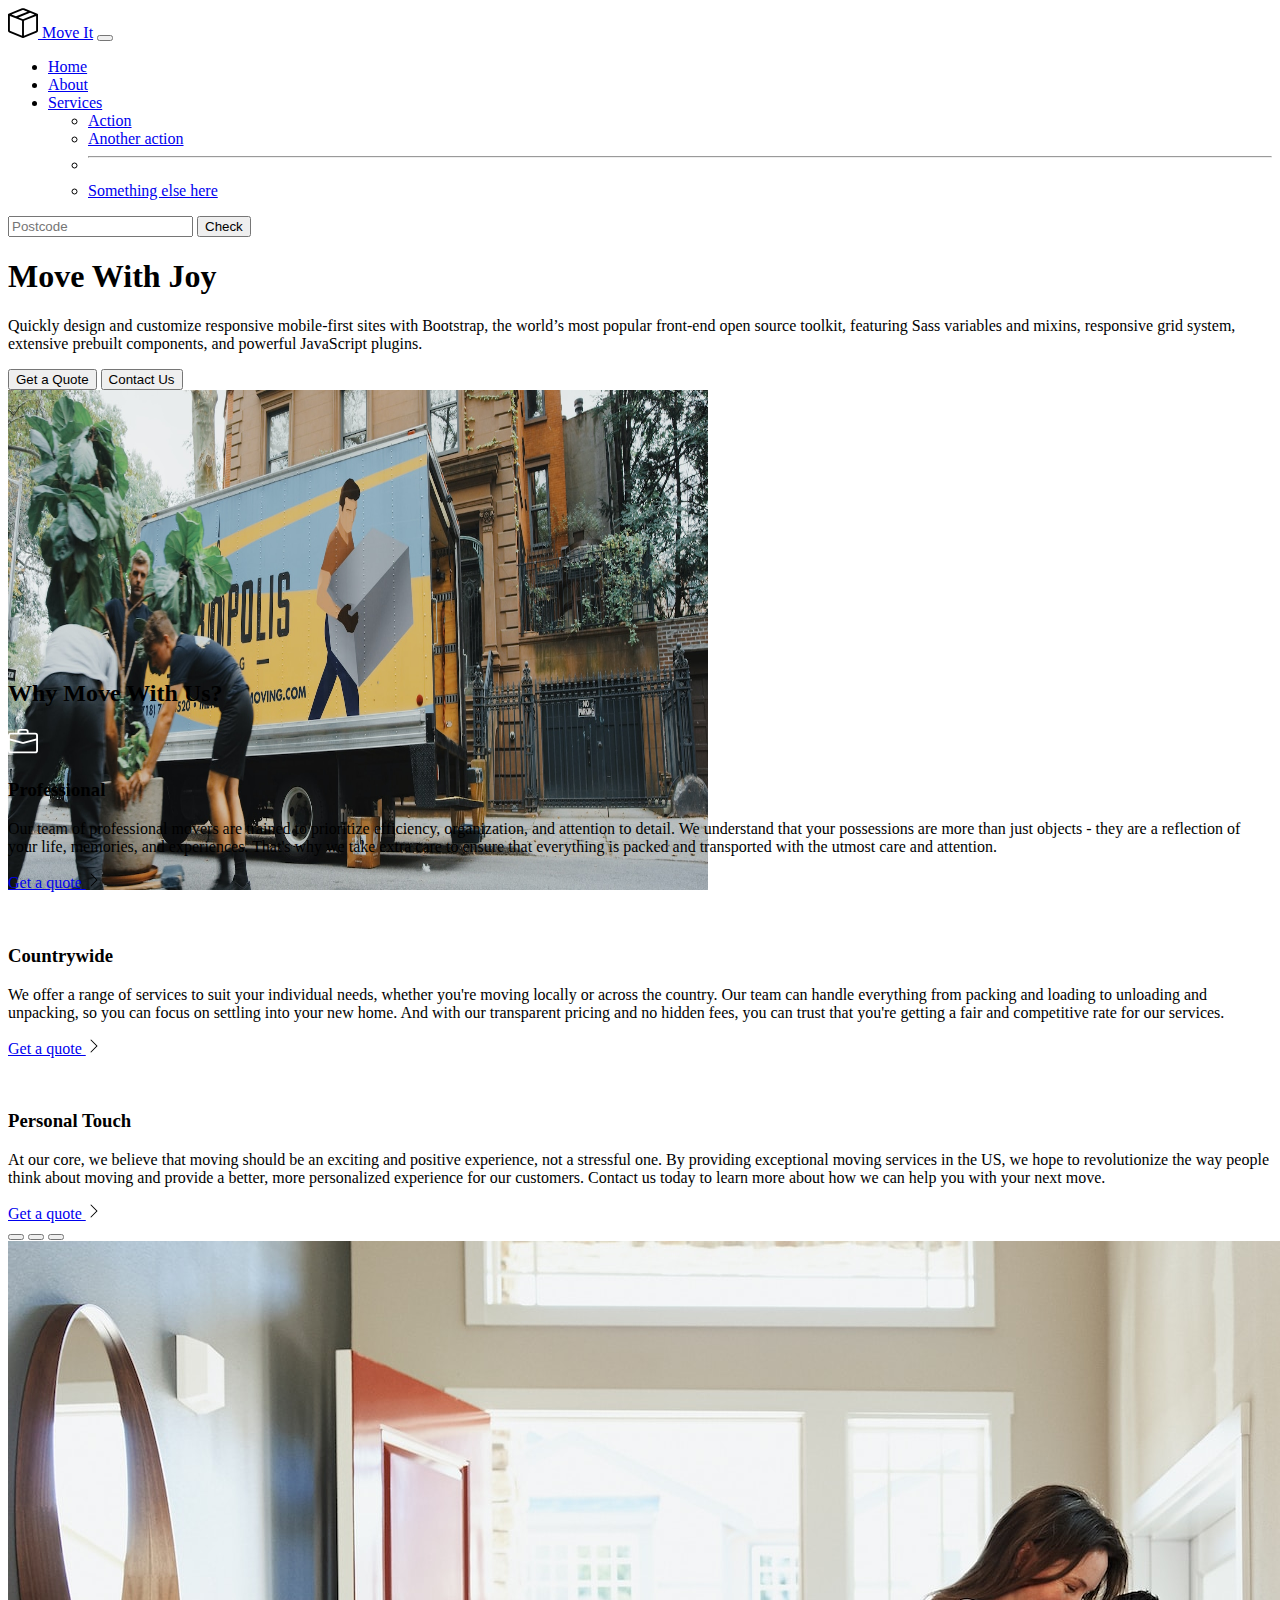
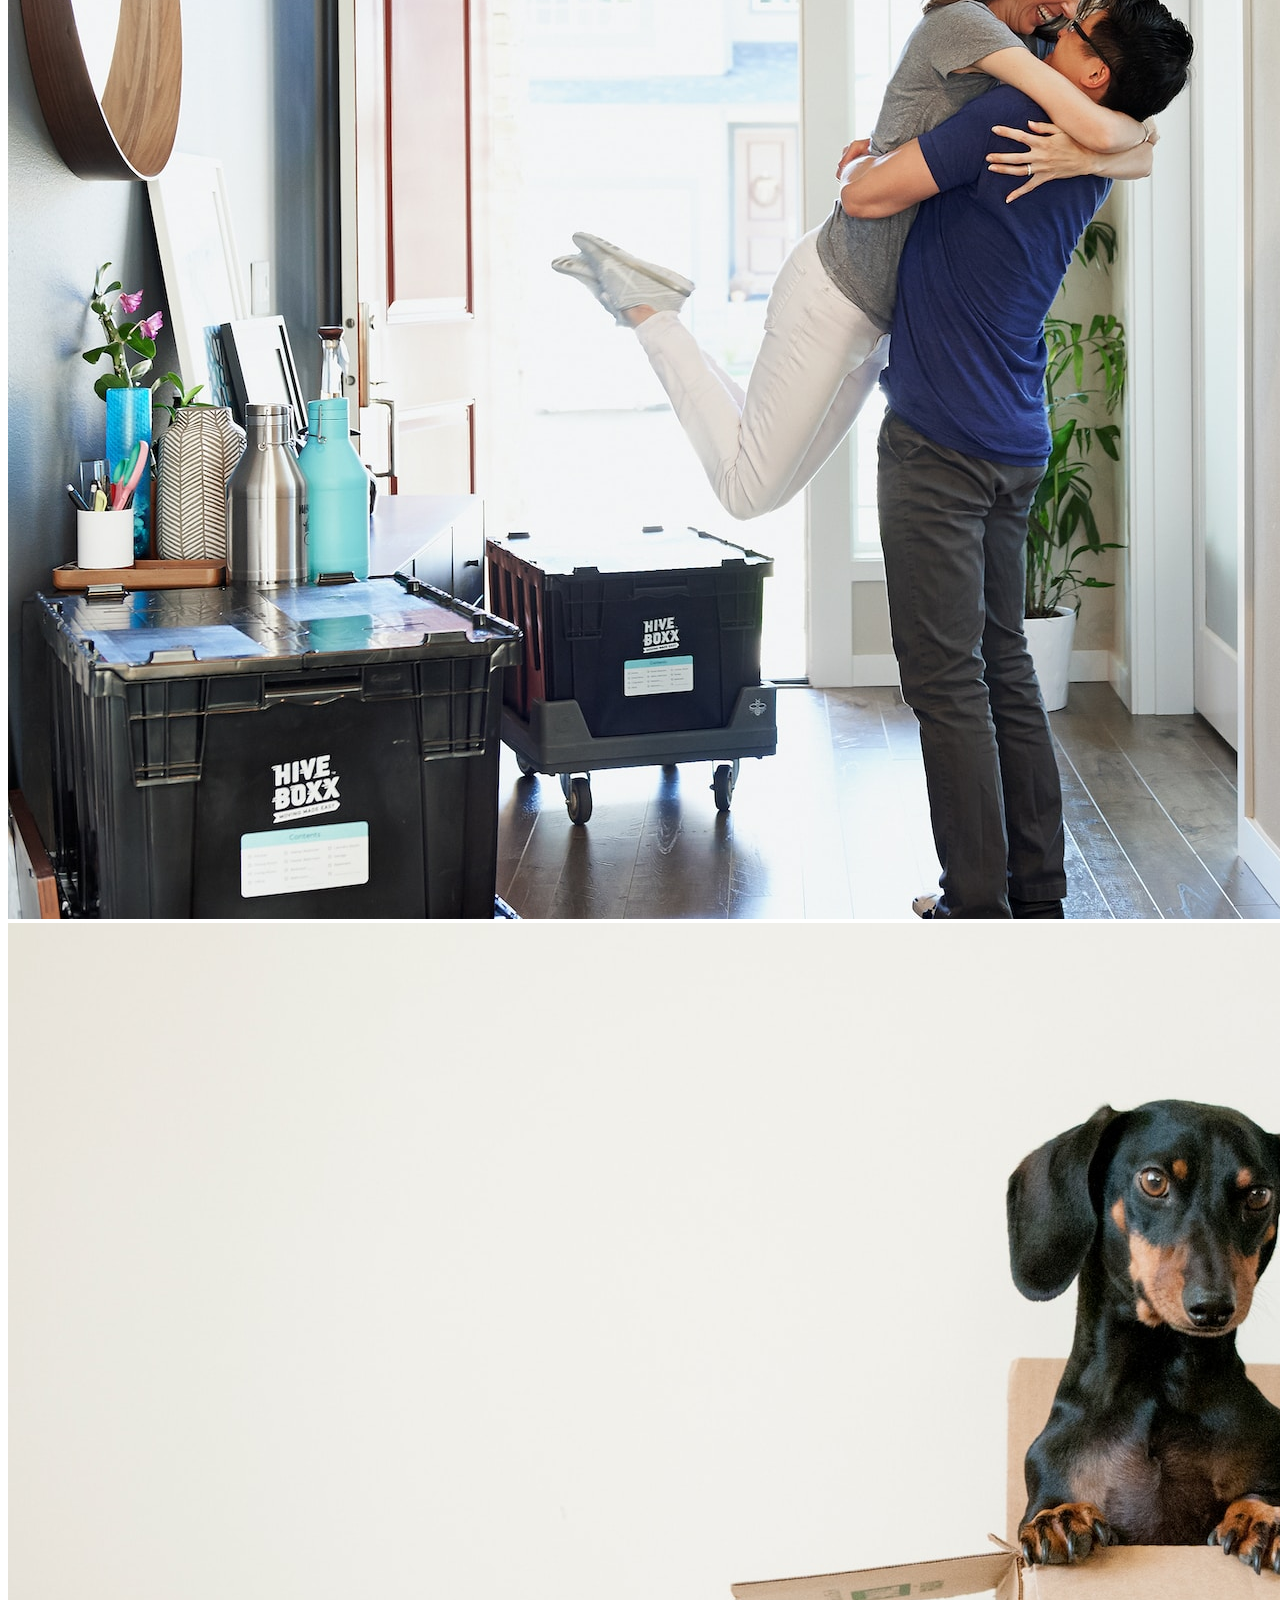
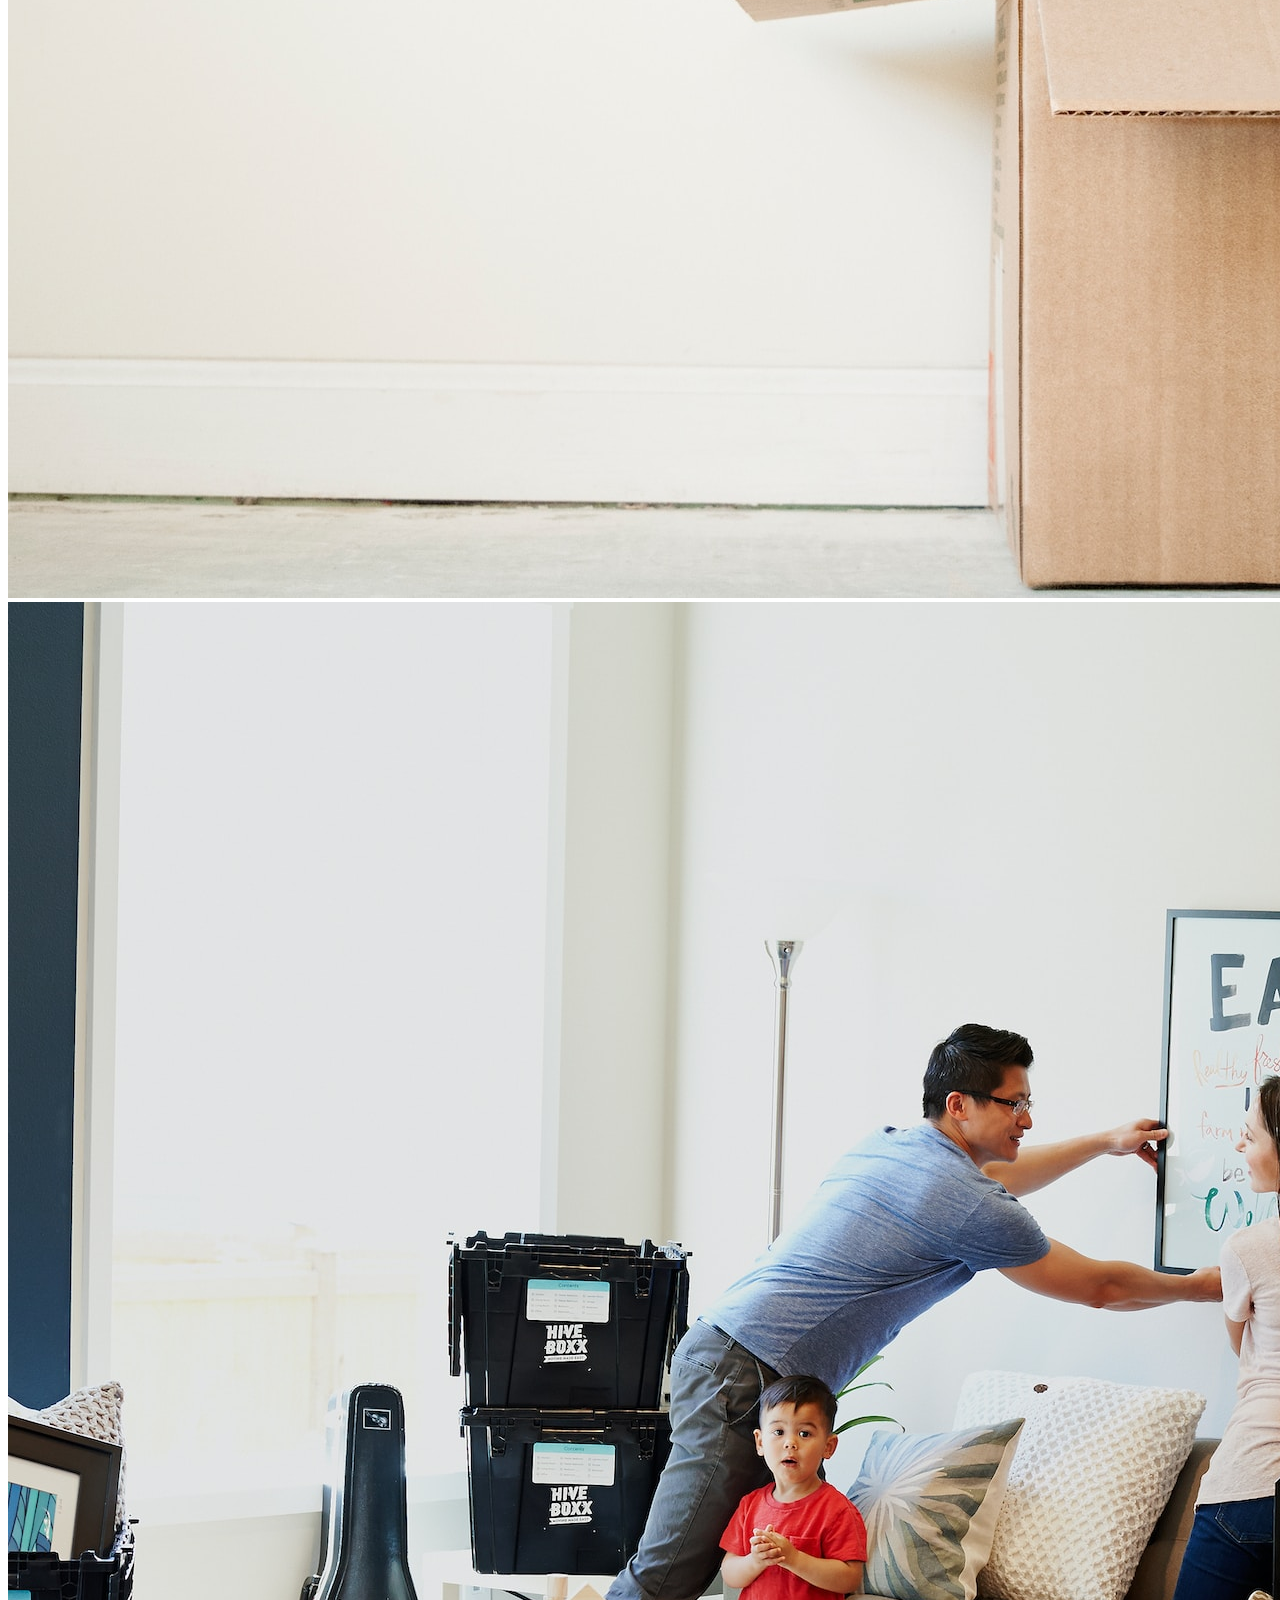
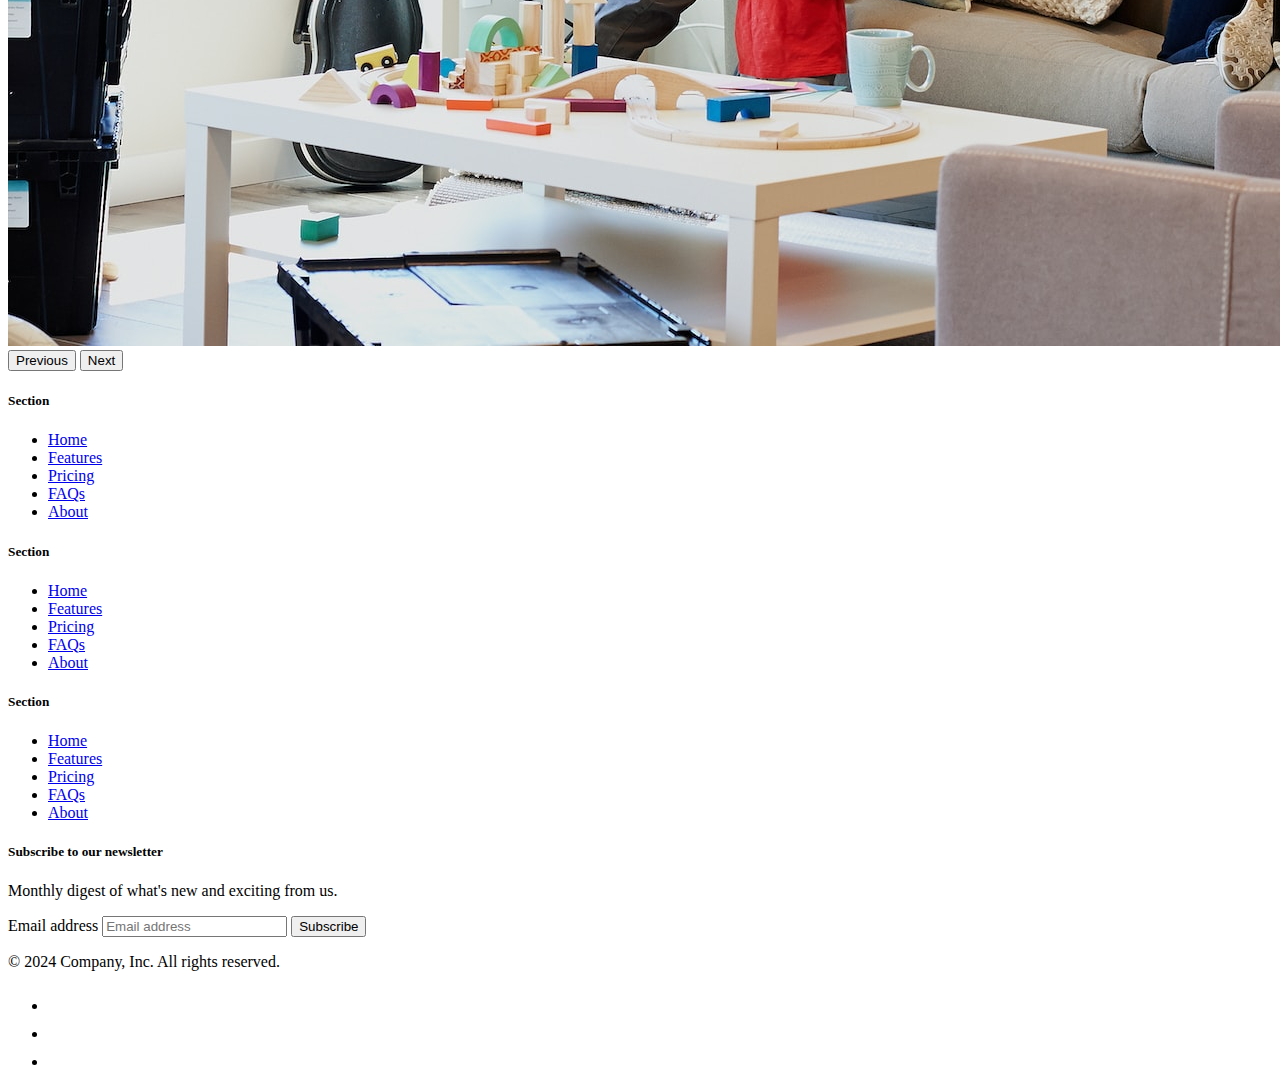
<file: 11.2 Bootstrap Components/index.html>
<!DOCTYPE html>
<html lang="en" >

<head>
  <meta charset="UTF-8">
  <meta name="viewport" content="width=device-width, initial-scale=1.0">
  <title>Bootstrap Components</title>
  <link href="https://cdn.jsdelivr.net/npm/bootstrap@5.3.0-alpha2/dist/css/bootstrap.min.css" rel="stylesheet"
    integrity="sha384-aFq/bzH65dt+w6FI2ooMVUpc+21e0SRygnTpmBvdBgSdnuTN7QbdgL+OapgHtvPp" crossorigin="anonymous">
  <style>

  </style>
</head>

<body>
  <nav class="navbar navbar-expand-lg bg-body-tertiary">
    <div class="container-fluid">
      <a class="navbar-brand" href="#"><img src="./box-seam.svg" height="30px" alt="box image"> Move It</a>
      <button class="navbar-toggler" type="button" data-bs-toggle="collapse" data-bs-target="#navbarSupportedContent" aria-controls="navbarSupportedContent" aria-expanded="false" aria-label="Toggle navigation">
        <span class="navbar-toggler-icon"></span>
      </button>
      <div class="collapse navbar-collapse" id="navbarSupportedContent">
        <ul class="navbar-nav me-auto mb-2 mb-lg-0">
          <li class="nav-item">
            <a class="nav-link active" aria-current="page" href="#">Home</a>
          </li>
          <li class="nav-item">
            <a class="nav-link" href="#">About</a>
          </li>
          <li class="nav-item dropdown">
            <a class="nav-link dropdown-toggle" href="#" role="button" data-bs-toggle="dropdown" aria-expanded="false">
              Services
            </a>
            <ul class="dropdown-menu">
              <li><a class="dropdown-item" href="#">Action</a></li>
              <li><a class="dropdown-item" href="#">Another action</a></li>
              <li><hr class="dropdown-divider"></li>
              <li><a class="dropdown-item" href="#">Something else here</a></li>
            </ul>
          </li>  
        </ul>
        <form class="d-flex" role="search">
          <input class="form-control me-2" type="search" placeholder="Postcode" aria-label="Search">
          <button class="btn btn-outline-success" type="submit">Check</button>
        </form>
      </div>
    </div>
  </nav>
  <div class="px-4 pt-5 my-5 text-center border-bottom">
    <h1 class="display-4 fw-bold text-body-emphasis">Move With Joy</h1>
    <div class="col-lg-6 mx-auto">
      <p class="lead mb-4">Quickly design and customize responsive mobile-first sites with Bootstrap, the world’s most popular front-end open source toolkit, featuring Sass variables and mixins, responsive grid system, extensive prebuilt components, and powerful JavaScript plugins.</p>
      <div class="d-grid gap-2 d-sm-flex justify-content-sm-center mb-5">
        <button type="button" class="btn btn-primary btn-lg px-4 me-sm-3">Get a Quote</button>
        <button type="button" class="btn btn-outline-secondary btn-lg px-4">Contact Us</button>
      </div>
    </div>
    <div class="overflow-hidden" style="max-height: 30vh;">
      <div class="container px-5">
        <img src="./moving-van.jpg" class="img-fluid border rounded-3 shadow-lg mb-4" alt="Example image" width="700" height="500" loading="lazy">
      </div>
    </div>
  </div>

  <div class="container px-4 py-5" id="featured-3">
    <h2 class="pb-2 border-bottom">Why Move With Us?</h2>
    <div class="row g-4 py-5 row-cols-1 row-cols-lg-3">
      <div class="feature col">
        <div class="feature-icon d-inline-flex align-items-center justify-content-center text-bg-primary bg-gradient fs-2 mb-3">
         <img src="./briefcase.svg" alt="" height="30" radius>
        </div>
        <h3 class="fs-2 text-body-emphasis">Professional</h3>
        <p>Our team of professional movers are trained to prioritize efficiency, organization, and attention to detail. We understand that your possessions are more than just objects - they are a reflection of your life, memories, and experiences. That's why we take extra care to ensure that everything is packed and transported with the utmost care and attention.</p>
        <a href="#" class="icon-link">
          Get a quote
          <img src="./chevron-right.svg" alt="">
        </a>
      </div>
      <div class="feature col">
        <div class="feature-icon d-inline-flex align-items-center justify-content-center text-bg-primary bg-gradient fs-2 mb-3">
         <img src="./bus-front.svg" alt="" height="30">
        </div>
        <h3 class="fs-2 text-body-emphasis">Countrywide</h3>
        <p>We offer a range of services to suit your individual needs, whether you're moving locally or across the country. Our team can handle everything from packing and loading to unloading and unpacking, so you can focus on settling into your new home. And with our transparent pricing and no hidden fees, you can trust that you're getting a fair and competitive rate for our services.</p>
        <a href="#" class="icon-link">
          Get a quote
          <img src="./chevron-right.svg" alt="">
        </a>
      </div>
      <div class="feature col">
        <div class="feature-icon d-inline-flex align-items-center justify-content-center text-bg-primary bg-gradient fs-2 mb-3">
          <img src="./chat-square-heart.svg" alt="" height="30">
        </div>
        <h3 class="fs-2 text-body-emphasis">Personal Touch</h3>
        <p>At our core, we believe that moving should be an exciting and positive experience, not a stressful one. By providing exceptional moving services in the US, we hope to revolutionize the way people think about moving and provide a better, more personalized experience for our customers. Contact us today to learn more about how we can help you with your next move.</p>
        <a href="#" class="icon-link">
          Get a quote
          <img src="./chevron-right.svg" alt="">
        </a>
      </div>
    </div>

  </div>
  <div class="container">
  <div>
    <div id="carouselExampleIndicators" class="carousel slide">
      <div class="carousel-indicators">
        <button type="button" data-bs-target="#carouselExampleIndicators" data-bs-slide-to="0" class="active" aria-current="true" aria-label="Slide 1"></button>
        <button type="button" data-bs-target="#carouselExampleIndicators" data-bs-slide-to="1" aria-label="Slide 2"></button>
        <button type="button" data-bs-target="#carouselExampleIndicators" data-bs-slide-to="2" aria-label="Slide 3"></button>
      </div>
      <div class="carousel-inner">
        <div class="carousel-item active">
          <img src="./couple.jpg" class="d-block w-100" alt="...">
        </div>
        <div class="carousel-item">
          <img src="./dog.jpg" class="d-block w-100" alt="...">
        </div>
        <div class="carousel-item">
          <img src="./family.jpg" class="d-block w-100" alt="...">
        </div>
      </div>
      <button class="carousel-control-prev" type="button" data-bs-target="#carouselExampleIndicators" data-bs-slide="prev">
        <span class="carousel-control-prev-icon" aria-hidden="true"></span>
        <span class="visually-hidden">Previous</span>
      </button>
      <button class="carousel-control-next" type="button" data-bs-target="#carouselExampleIndicators" data-bs-slide="next">
        <span class="carousel-control-next-icon" aria-hidden="true"></span>
        <span class="visually-hidden">Next</span>
      </button>
    </div>
  </div>
</div>

<div class="container">
  <footer class="py-5">
    <div class="row">
      <div class="col-6 col-md-2 mb-3">
        <h5>Section</h5>
        <ul class="nav flex-column">
          <li class="nav-item mb-2"><a href="#" class="nav-link p-0 text-body-secondary">Home</a></li>
          <li class="nav-item mb-2"><a href="#" class="nav-link p-0 text-body-secondary">Features</a></li>
          <li class="nav-item mb-2"><a href="#" class="nav-link p-0 text-body-secondary">Pricing</a></li>
          <li class="nav-item mb-2"><a href="#" class="nav-link p-0 text-body-secondary">FAQs</a></li>
          <li class="nav-item mb-2"><a href="#" class="nav-link p-0 text-body-secondary">About</a></li>
        </ul>
      </div>

      <div class="col-6 col-md-2 mb-3">
        <h5>Section</h5>
        <ul class="nav flex-column">
          <li class="nav-item mb-2"><a href="#" class="nav-link p-0 text-body-secondary">Home</a></li>
          <li class="nav-item mb-2"><a href="#" class="nav-link p-0 text-body-secondary">Features</a></li>
          <li class="nav-item mb-2"><a href="#" class="nav-link p-0 text-body-secondary">Pricing</a></li>
          <li class="nav-item mb-2"><a href="#" class="nav-link p-0 text-body-secondary">FAQs</a></li>
          <li class="nav-item mb-2"><a href="#" class="nav-link p-0 text-body-secondary">About</a></li>
        </ul>
      </div>

      <div class="col-6 col-md-2 mb-3">
        <h5>Section</h5>
        <ul class="nav flex-column">
          <li class="nav-item mb-2"><a href="#" class="nav-link p-0 text-body-secondary">Home</a></li>
          <li class="nav-item mb-2"><a href="#" class="nav-link p-0 text-body-secondary">Features</a></li>
          <li class="nav-item mb-2"><a href="#" class="nav-link p-0 text-body-secondary">Pricing</a></li>
          <li class="nav-item mb-2"><a href="#" class="nav-link p-0 text-body-secondary">FAQs</a></li>
          <li class="nav-item mb-2"><a href="#" class="nav-link p-0 text-body-secondary">About</a></li>
        </ul>
      </div>

      <div class="col-md-5 offset-md-1 mb-3">
        <form>
          <h5>Subscribe to our newsletter</h5>
          <p>Monthly digest of what's new and exciting from us.</p>
          <div class="d-flex flex-column flex-sm-row w-100 gap-2">
            <label for="newsletter1" class="visually-hidden">Email address</label>
            <input id="newsletter1" type="text" class="form-control" placeholder="Email address">
            <button class="btn btn-primary" type="button">Subscribe</button>
          </div>
        </form>
      </div>
    </div>

    <div class="d-flex flex-column flex-sm-row justify-content-between py-4 my-4 border-top">
      <p>© 2024 Company, Inc. All rights reserved.</p>
      <ul class="list-unstyled d-flex">
        <li class="ms-3"><a class="link-body-emphasis" href="#"><svg class="bi" width="24" height="24"><use xlink:href="#twitter"></use></svg></a></li>
        <li class="ms-3"><a class="link-body-emphasis" href="#"><svg class="bi" width="24" height="24"><use xlink:href="#instagram"></use></svg></a></li>
        <li class="ms-3"><a class="link-body-emphasis" href="#"><svg class="bi" width="24" height="24"><use xlink:href="#facebook"></use></svg></a></li>
      </ul>
    </div>
  </footer>
</div>

  <script src="https://cdn.jsdelivr.net/npm/bootstrap@5.3.3/dist/js/bootstrap.bundle.min.js" integrity="sha384-YvpcrYf0tY3lHB60NNkmXc5s9fDVZLESaAA55NDzOxhy9GkcIdslK1eN7N6jIeHz" crossorigin="anonymous"></script>
</body>

</html>
</file>
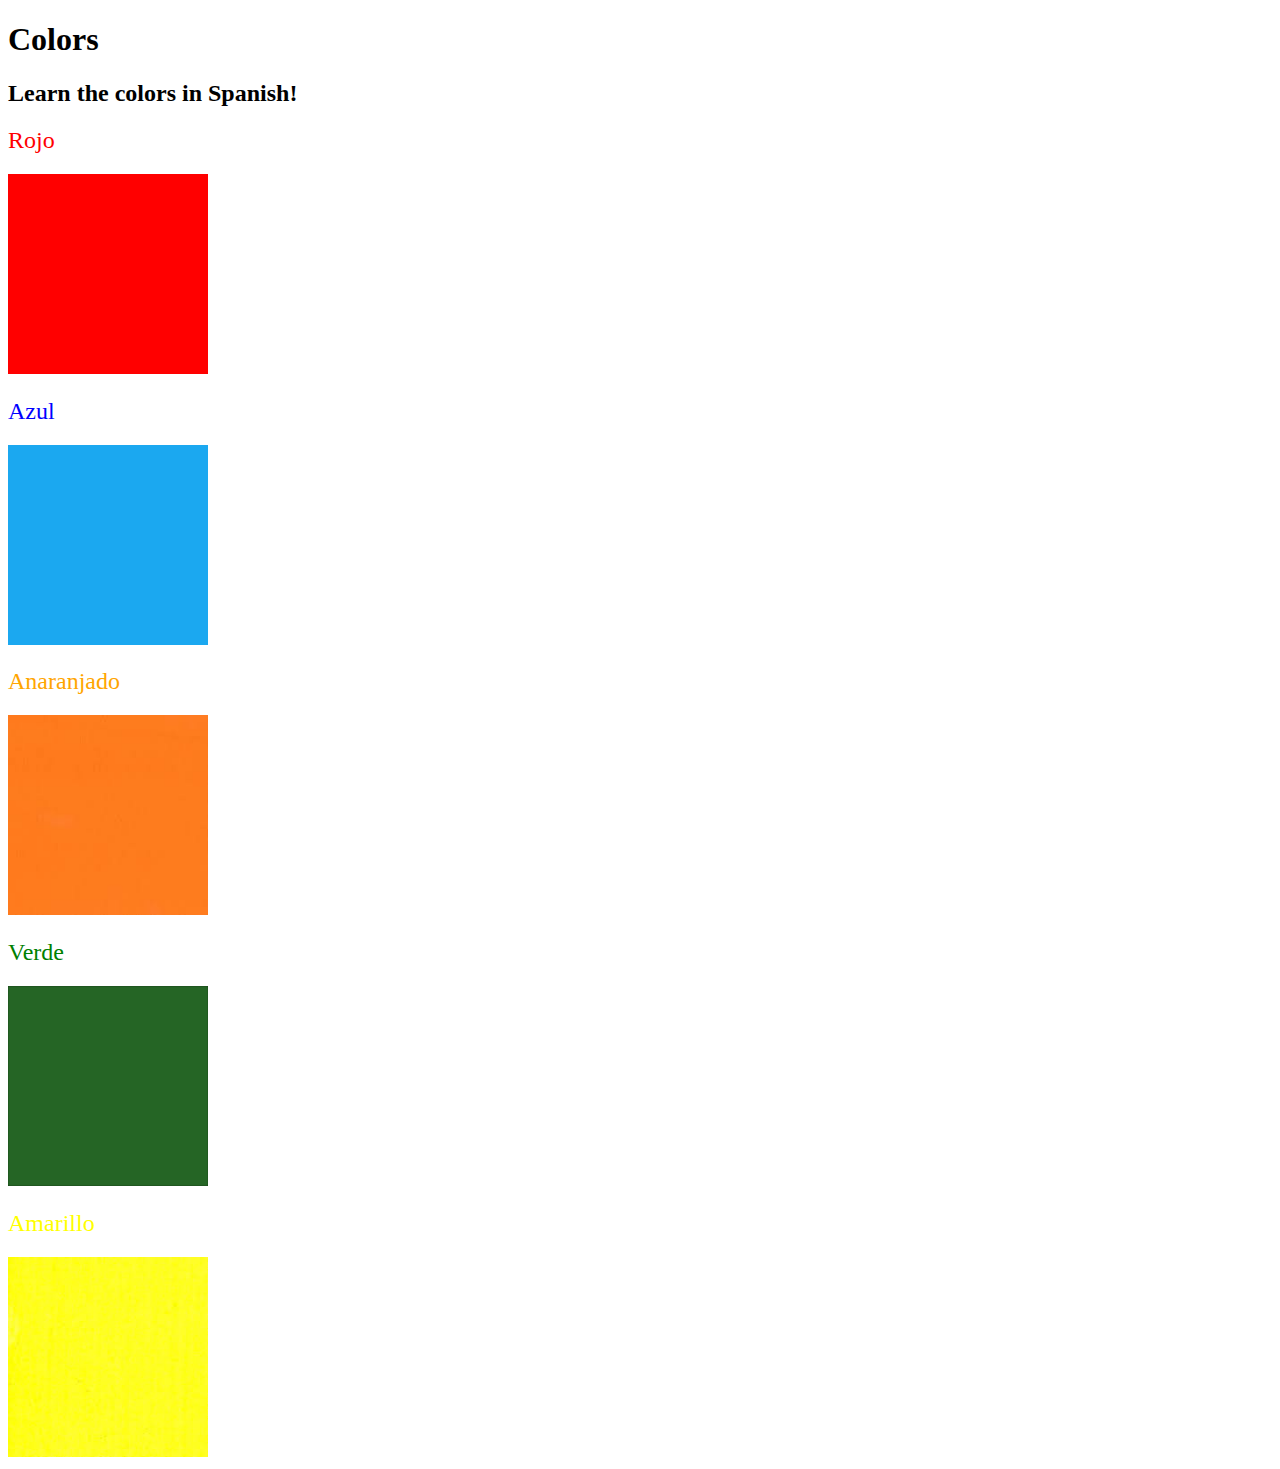
<file: 5.4-Color-Vocab-Project/index.html>
<!DOCTYPE html>
<html lang="en">
  <head>
    <meta charset="UTF-8" />
    <title>Spanish Vocabulary</title>
    <link rel="stylesheet" href="./style.css" />
  </head>

  <body>
    <h1>Colors</h1>
    <h2>Learn the colors in Spanish!</h2>
    <h2 class="color-title" id="red">Rojo</h2>
    <img src="./assets/images/red.png" alt="red" />

    <h2 class="color-title" id="blue">Azul</h2>
    <img src="./assets/images/blue.png" alt="blue" />

    <h2 class="color-title" id="orange">Anaranjado</h2>
    <img src="./assets/images/orange.png" alt="orange" />

    <h2 class="color-title" id="green">Verde</h2>
    <img src="./assets/images/green.png" alt="green" />

    <h2 class="color-title" id="yellow">Amarillo</h2>
    <img src="./assets/images/yellow.png" alt="yellow" />
  </body>
</html>

<!-- 
TODOs
IMPORTANT: You should not need to make ANY CHANGES to index.html
All code should be written in your CSS file.

1. Create a CSS file and incorporate it as an external stylesheet.
2. Use CSS to style each of the color titles to meaning. 
Hint: Use the id to help if you don't know the words in spanish.
3. Use CSS to change all the color titles to have "font-weight: normal;"
4. Use CSS (not HTML) to make all the images 200px heigh and 200px wide. 
Hint: 
https://developer.mozilla.org/en-US/docs/Web/CSS/height
https://developer.mozilla.org/en-US/docs/Web/CSS/width
-->
</file>
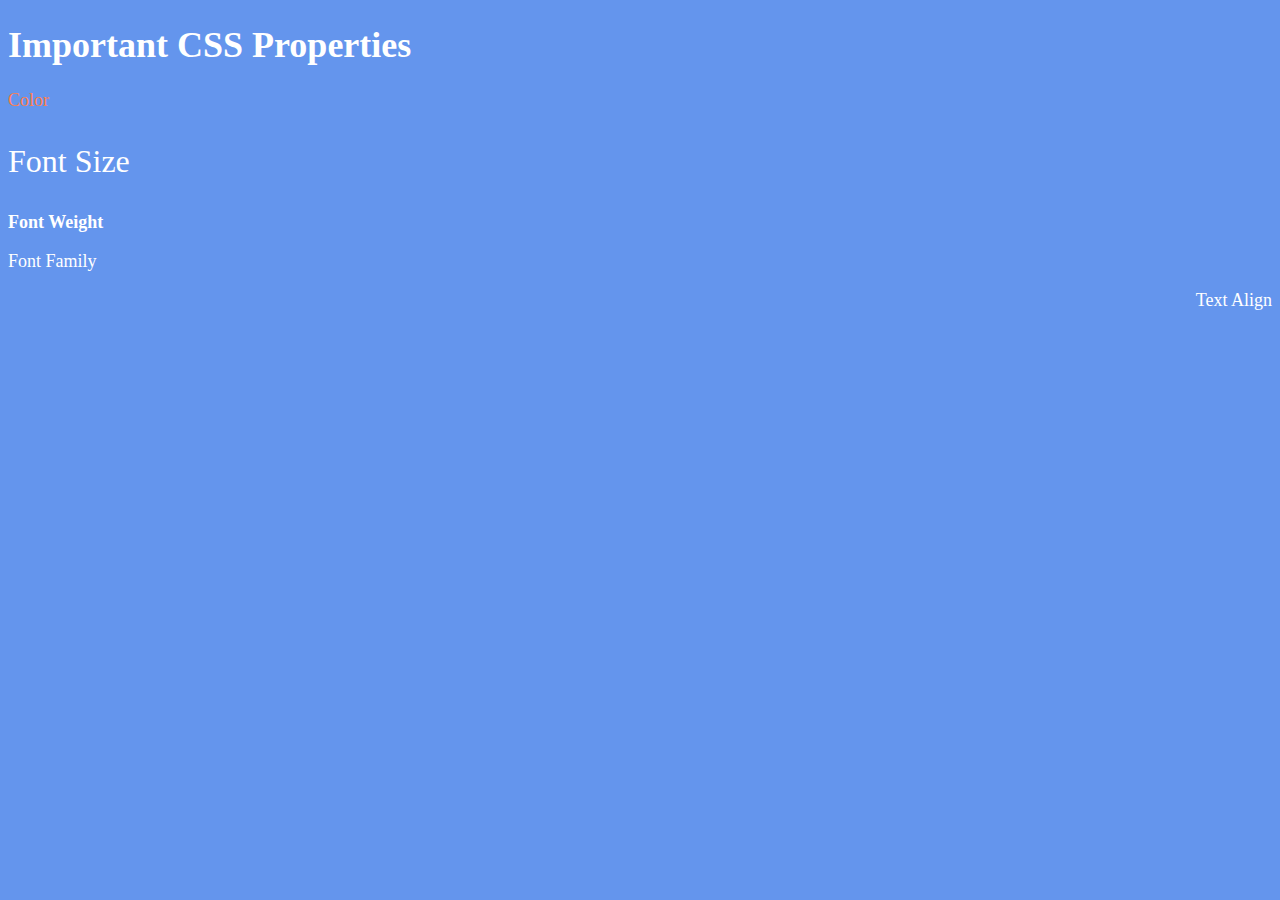
<file: 6.1-Font-Properties/index.html>
<!DOCTYPE html>
<html lang="en">

<head>
  <meta charset="UTF-8">
  <title>CSS Properties</title>
  <style>
    body {
      background-color: cornflowerblue;
      color: white;
      font-size: 18px;
    }

    /* Don't change the CSS above, add Your CSS below */
    html{
      font: 30px;
    }
    #color{
      color: coral;
    }
    #size{
      font-size: 2rem;
    }
    #weight{
      font-weight: 900;
    }
    #font-family{
      font-family: 'Caveat', cursive;
    }

    #text-align{
      text-align: right;
    }



    
  </style>
</head>

<body>
  <h1>Important CSS Properties</h1>
  <p id="color">Color</p>
  <p id="size">Font Size</p>
  <p id="weight">Font Weight</p>
  <p id="font-family">Font Family</p>
  <p id="text-align">Text Align</p>

  <!-- TODOs
  1. Change the color of <p>Color</p> to "coral" color.
  2. Change the font size of <p>Font Size</p> to 2X the size of the root font size.
  3. Change the font weight of <p>Font Weight</p> to 900.
  4. Change the font family of <p>Font Family</p> to the Google font Caveat with regular (400) font weight.
  Link: https://fonts.google.com/specimen/Caveat
  5. Change the <p>Text Align</p> to right align.
  6. Change the the root (html element) font size to 30px -->
</body>

</html>
</file>
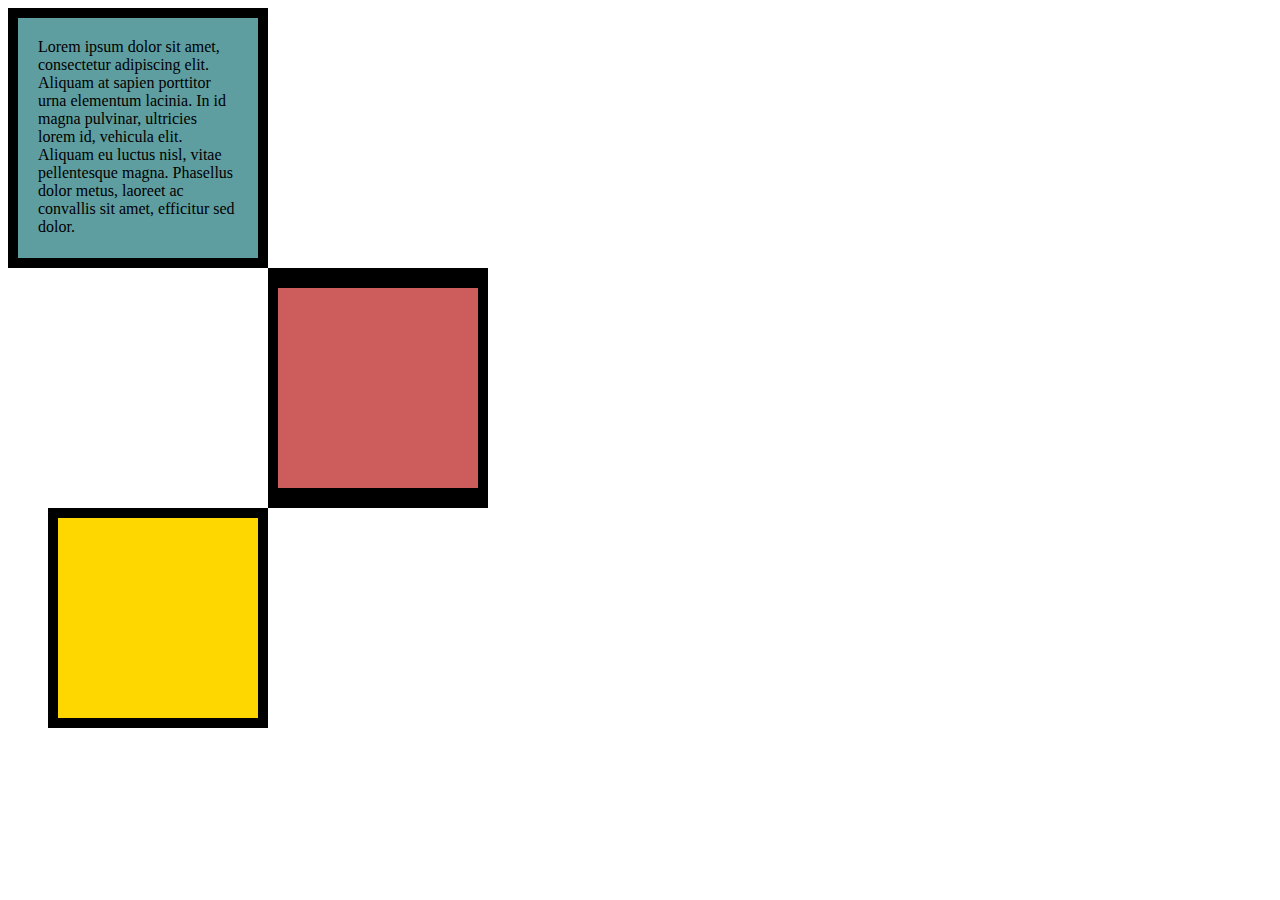
<file: 6.3 CSS Box Model/index.html>
<!DOCTYPE html>
<html lang="en">

<head>
  <meta charset="UTF-8">
  <title>CSS Box Model</title>
  <style>
    /* Write your CSS code here */
    div{
      height: 200px;
      width: 200px;
    }
    #first{
      padding: 20px;
      border: 10px solid black;
      background-color: cadetblue ;
    }
    p{
      margin: 0;
    }
    
    #secound{
      background-color: indianred ;
      border: solid black;
      border-width: 20px 10px;
      margin-left: 260px;
    }
    #third{
      background-color: gold;
      border: 10px solid black;
      margin-left: 40px;
    }

  </style>
</head>

<body>
  <div id="first">
    <p>Lorem ipsum dolor sit amet, consectetur adipiscing elit. Aliquam at sapien porttitor urna elementum lacinia. In
      id magna pulvinar, ultricies lorem id, vehicula elit. Aliquam eu luctus nisl, vitae pellentesque magna. Phasellus
      dolor metus, laoreet ac convallis sit amet, efficitur sed dolor.</p>
  </div>

  <div id="secound"></div>
  <div id="third"></div>


  <!-- TODOs:
1. Create 3 Boxes using the div element.
2. Set their sizes to 200px heigh by 200px wide.
3. Set different background colors for each of the boxes (I used cadetblue, gold and indianred).
4. Add a paragraph <p> element into the first div and add the following words:
    Lorem ipsum dolor sit amet, consectetur adipiscing elit. Aliquam at sapien porttitor urna elementum lacinia. In
    id magna pulvinar, ultricies lorem id, vehicula elit. Aliquam eu luctus nisl, vitae pellentesque magna. Phasellus
    dolor metus, laoreet ac convallis sit amet, efficitur sed dolor.
5. Set the 1st div to have 20px padding all around with a black 10px border.
6. Fix the style of the <p> element to remove all margins.
Hint: Use the CSS inspector in Chrome.
7. Set the 2nd div to have a 20px border on top and bottom and 10px border left and right. (See goal image)
8. Set the 3rd div to have a 10px border 
9. Set the margins for the divs so that each box corner touches the other. (See the goal image)
-->

</body>

</html>
</file>
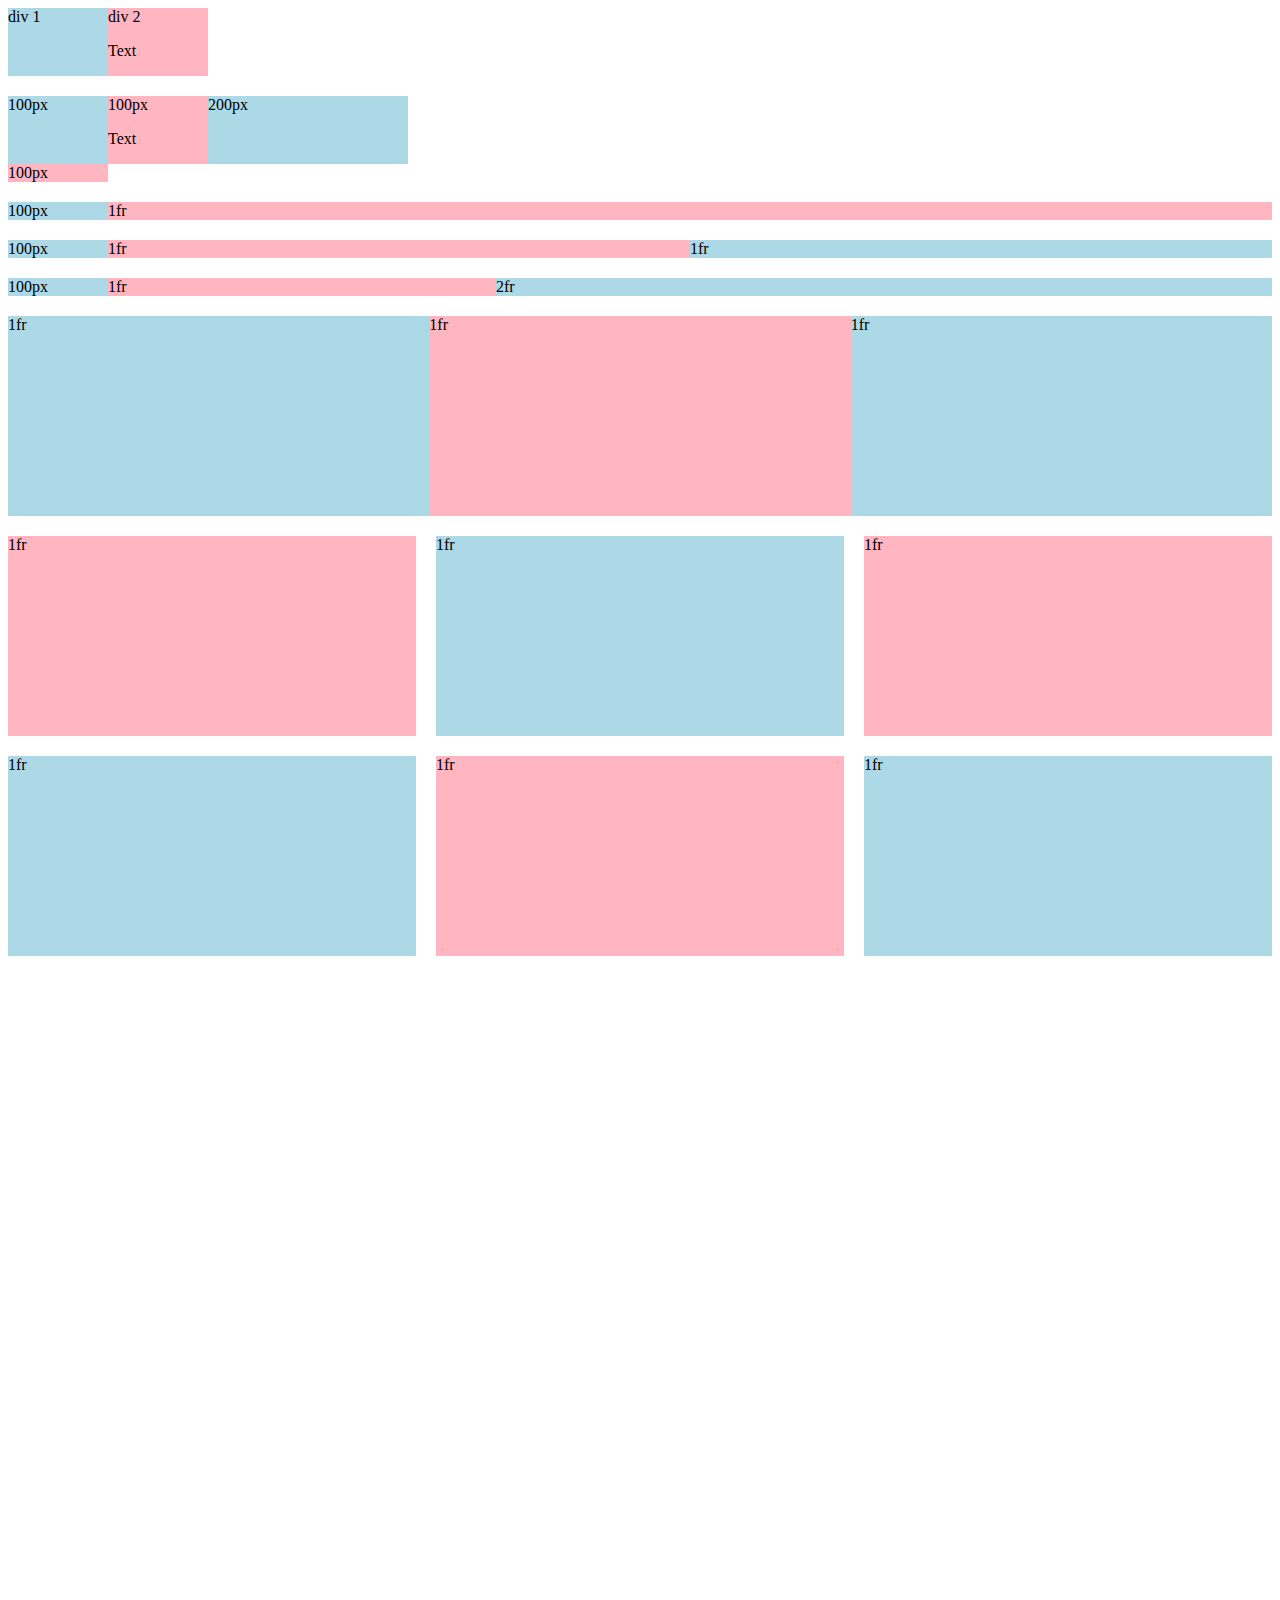
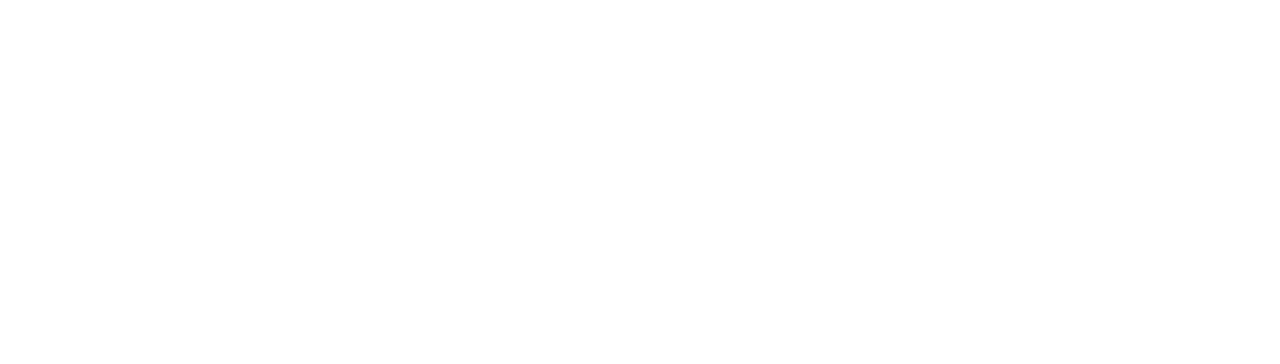
<file: GRID Practice/index.html>
<!DOCTYPE html>
<html lang="en">
<head>
 
  <title>Grid Practice</title>
</head>
<body style="padding-bottom: 1000px;">
  <div style="
    display: grid;
    grid-template-columns: 100px 100px ;">
    <div style="background-color: lightblue;">div 1</div>
    <div style="background-color: lightpink;">div 2 <p>Text</p></div>
</div>
<div style="
    margin-top: 20px;
    display: grid;
    grid-template-columns: 100px 100px 200px;">
    <div style="background-color: lightblue;">100px</div>
    <div style="background-color: lightpink;">100px<p>Text</p></div>
    <div style="background-color: lightblue;">200px</div>
    <div style="background-color: lightpink;">100px</div>
</div>

<div style="
    margin-top: 20px;
    display: grid;
    grid-template-columns: 100px 1fr ;">
    <div style="background-color: lightblue;">100px</div>
    <div style="background-color: lightpink;">1fr</div>
</div>  

<div style="
    margin-top: 20px;
    display: grid;
    grid-template-columns: 100px 1fr 1fr ;">
    <div style="background-color: lightblue;">100px</div>
    <div style="background-color: lightpink;">1fr</div>
    <div style="background-color: lightblue;">1fr</div>
</div>

<div style="
    margin-top: 20px;
    display: grid;
    grid-template-columns: 100px 1fr 2fr ;">
    <div style="background-color: lightblue;">100px</div>
    <div style="background-color: lightpink;">1fr</div>
    <div style="background-color: lightblue;">2fr</div>
</div> 

<div style="
    margin-top: 20px;
    display: grid;
    grid-template-columns: 1fr 1fr 1fr ;">
    <div style="background-color: lightblue; height:200px ;">1fr</div>
    <div style="background-color: lightpink; height:200px">1fr</div>
    <div style="background-color: lightblue; height:200px">1fr</div>
</div> 

<div style="
    display: grid;
    margin-top: 20px;
    column-gap: 20px;
    row-gap: 20px ;
    grid-template-columns: 1fr 1fr 1fr ;">
    <div style="background-color: lightpink; height:200px ;">1fr</div>
    <div style="background-color: lightblue; height:200px">1fr</div>
    <div style="background-color: lightpink; height:200px">1fr</div>
    <div style="background-color: lightblue; height:200px ;">1fr</div>
    <div style="background-color: lightpink; height:200px">1fr</div>
    <div style="background-color: lightblue; height:200px">1fr</div>
</div> 
   
</body>
</html>
</file>
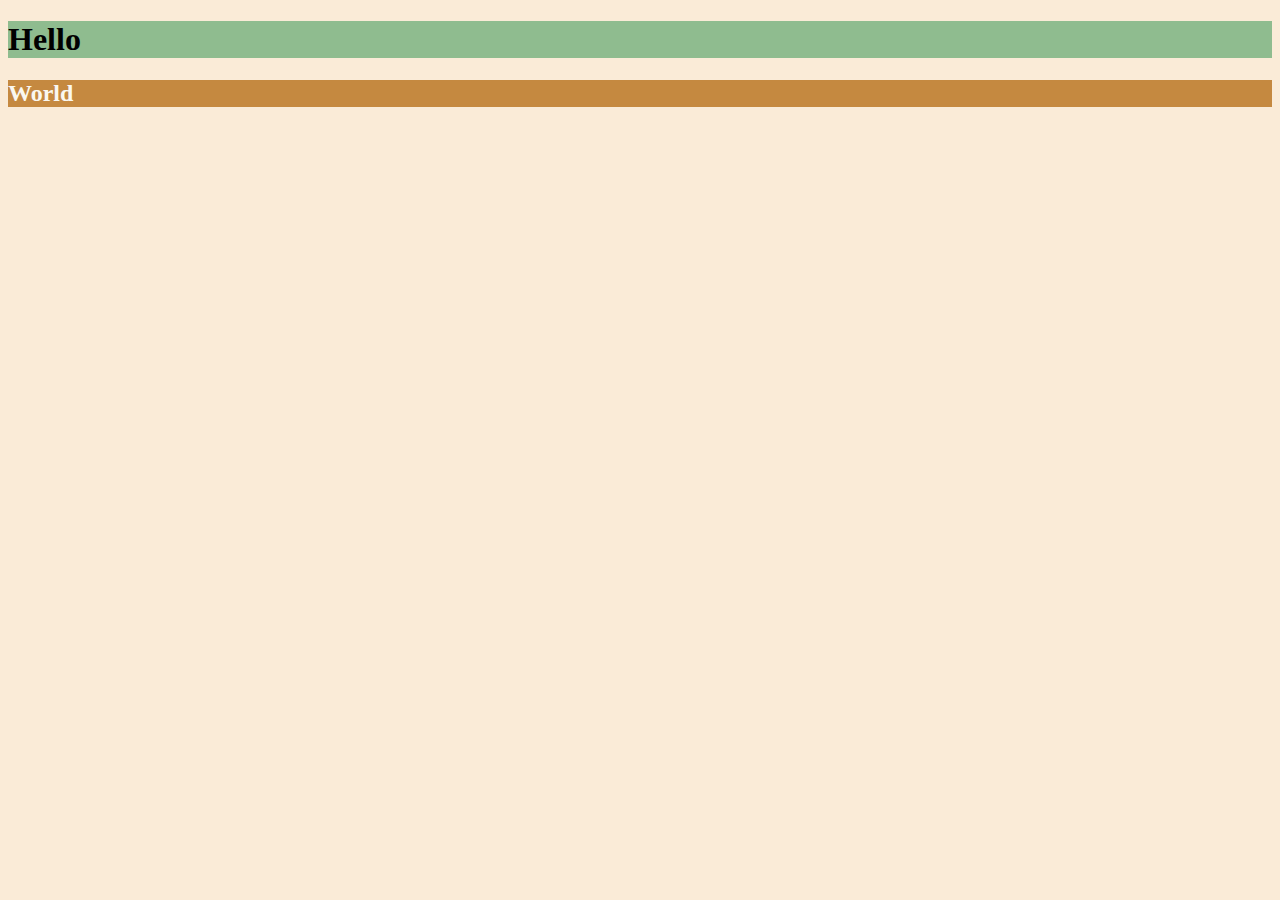
<file: 6.0-CSS-Colors/6.0 CSS Colors/index.html>
<!DOCTYPE html>
<html lang="en">

<head>
  <meta charset="UTF-8">
  <title>Colors</title>
  <style>
  /* Write your CSS code here. */
    /* 1. Make the background of the webpage "antiquewhite"
    2. Make the h1 "whitesmoke"
    3. Make the background of the h1 "darkseagreen"
    4. Make the h2 #FAF8F1
    5. Make the background of the h2 "#C58940" */

    body{
      background-color: antiquewhite;
    }

    h1{
      font: whitesmoke;
      background-color: darkseagreen;
    }

    h2{
      color: #FAF8F1;
      background-color: #C58940;
    }
  </style>
</head>

<body>
  <h1>Hello</h1>
  <h2>World</h2>
</body>

</html>
</file>
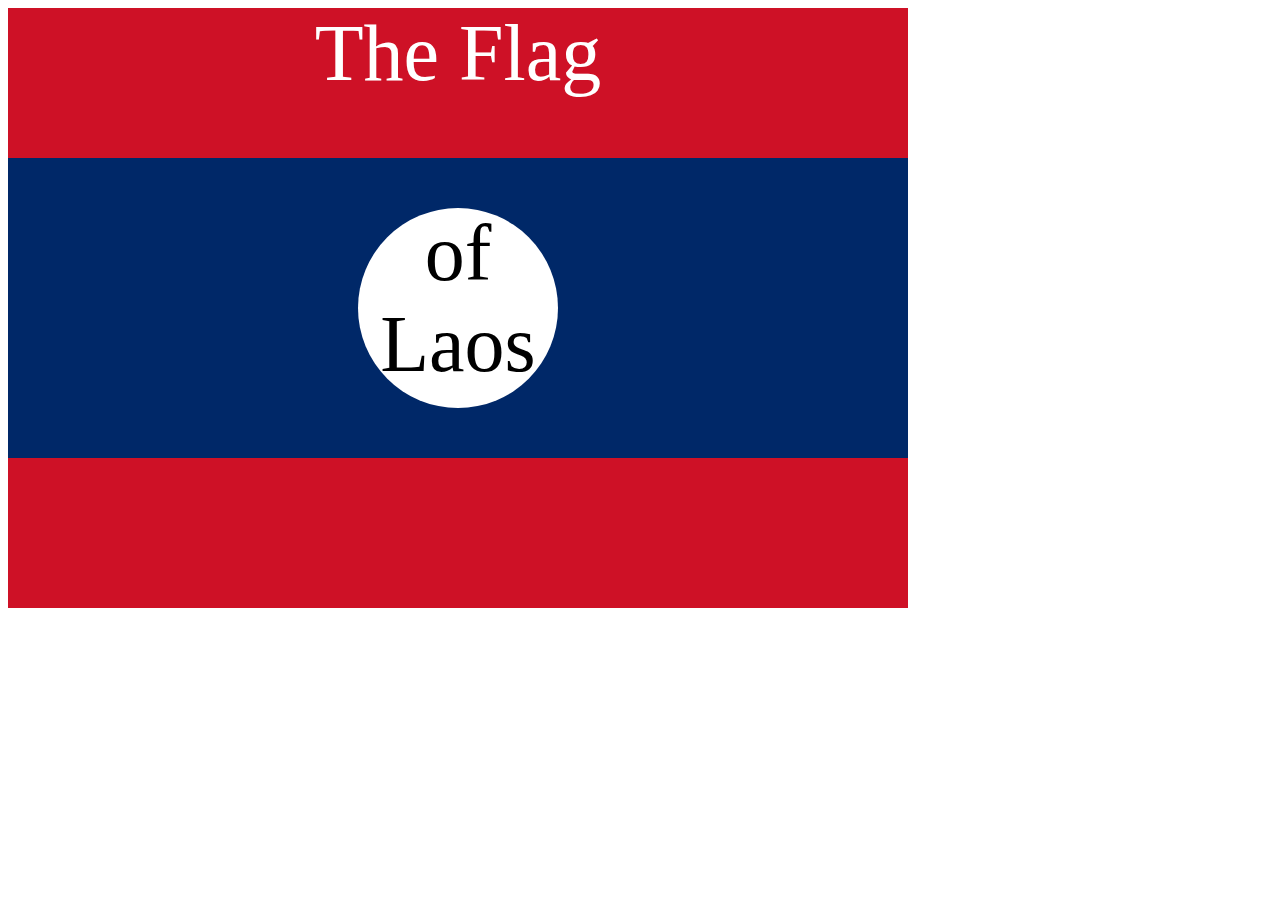
<file: 7.3-Flag-Project/7.3 CSS Flag Project/index.html>
<!DOCTYPE html>
<html lang="en">

<head>
  <meta charset="UTF-8">
  <title>CSS Flag Project</title>
  <style>
    /* red box */
    .flag {
      width: 900px;
      height: 600px;
      position: relative;
      background-color: #CE1126;

    }
    /* Blue Box */
    .flag > div {
      background-color: #002868;
      height: 300px;
      width: 100%;
      position: absolute;
      top: 150px;
    }
    /* Circle */
    .flag > div > div {
      background-color: white;
      position: absolute;

      height: 200px;
      width: 200px;
      border-radius: 50%;
      top: 50px;
      left: 350px;
    }

    p {
      font-size: 5rem;
      color: white;
      text-align: center;
      padding: 0;
      margin: 0;
    }

    .flag>div> div> p {
      color: black;
    }
  </style>
</head>

<!-- 
  IMPORTANT! Do not change any HTML
Don't add any classes/ids/elements 
Use what you know about combining selectors 
and CSS specificity instead.
Hint 1: The flag is 900px by 600px and the circle is 200px by 200px.
Hint 2: You can use CSS inspection to get the colors from
https://appbrewery.github.io/flag-of-laos/
-->

<body>
  <div class="flag">
    <p>The Flag</p>
    <div>
      <div>
        <p>of Laos</p>
      </div>
    </div>
  </div>
</body>

</html>
</file>
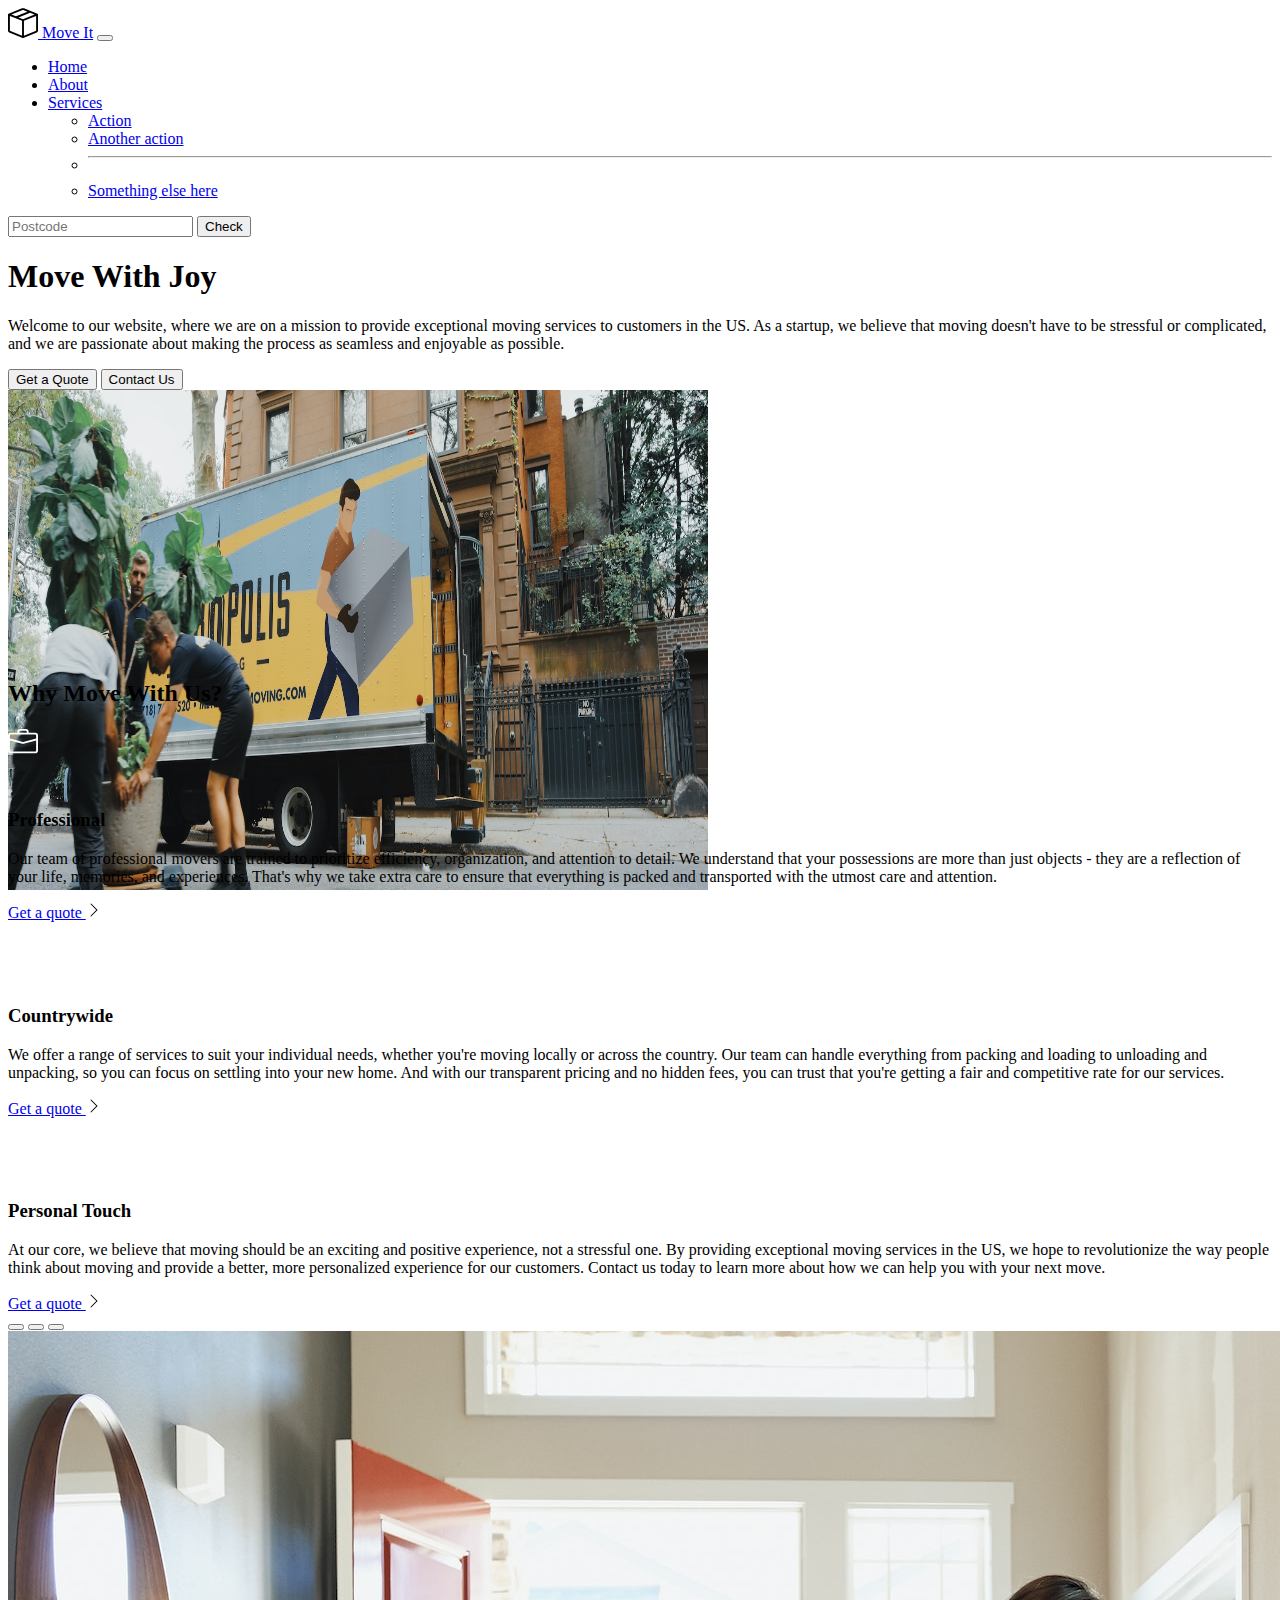
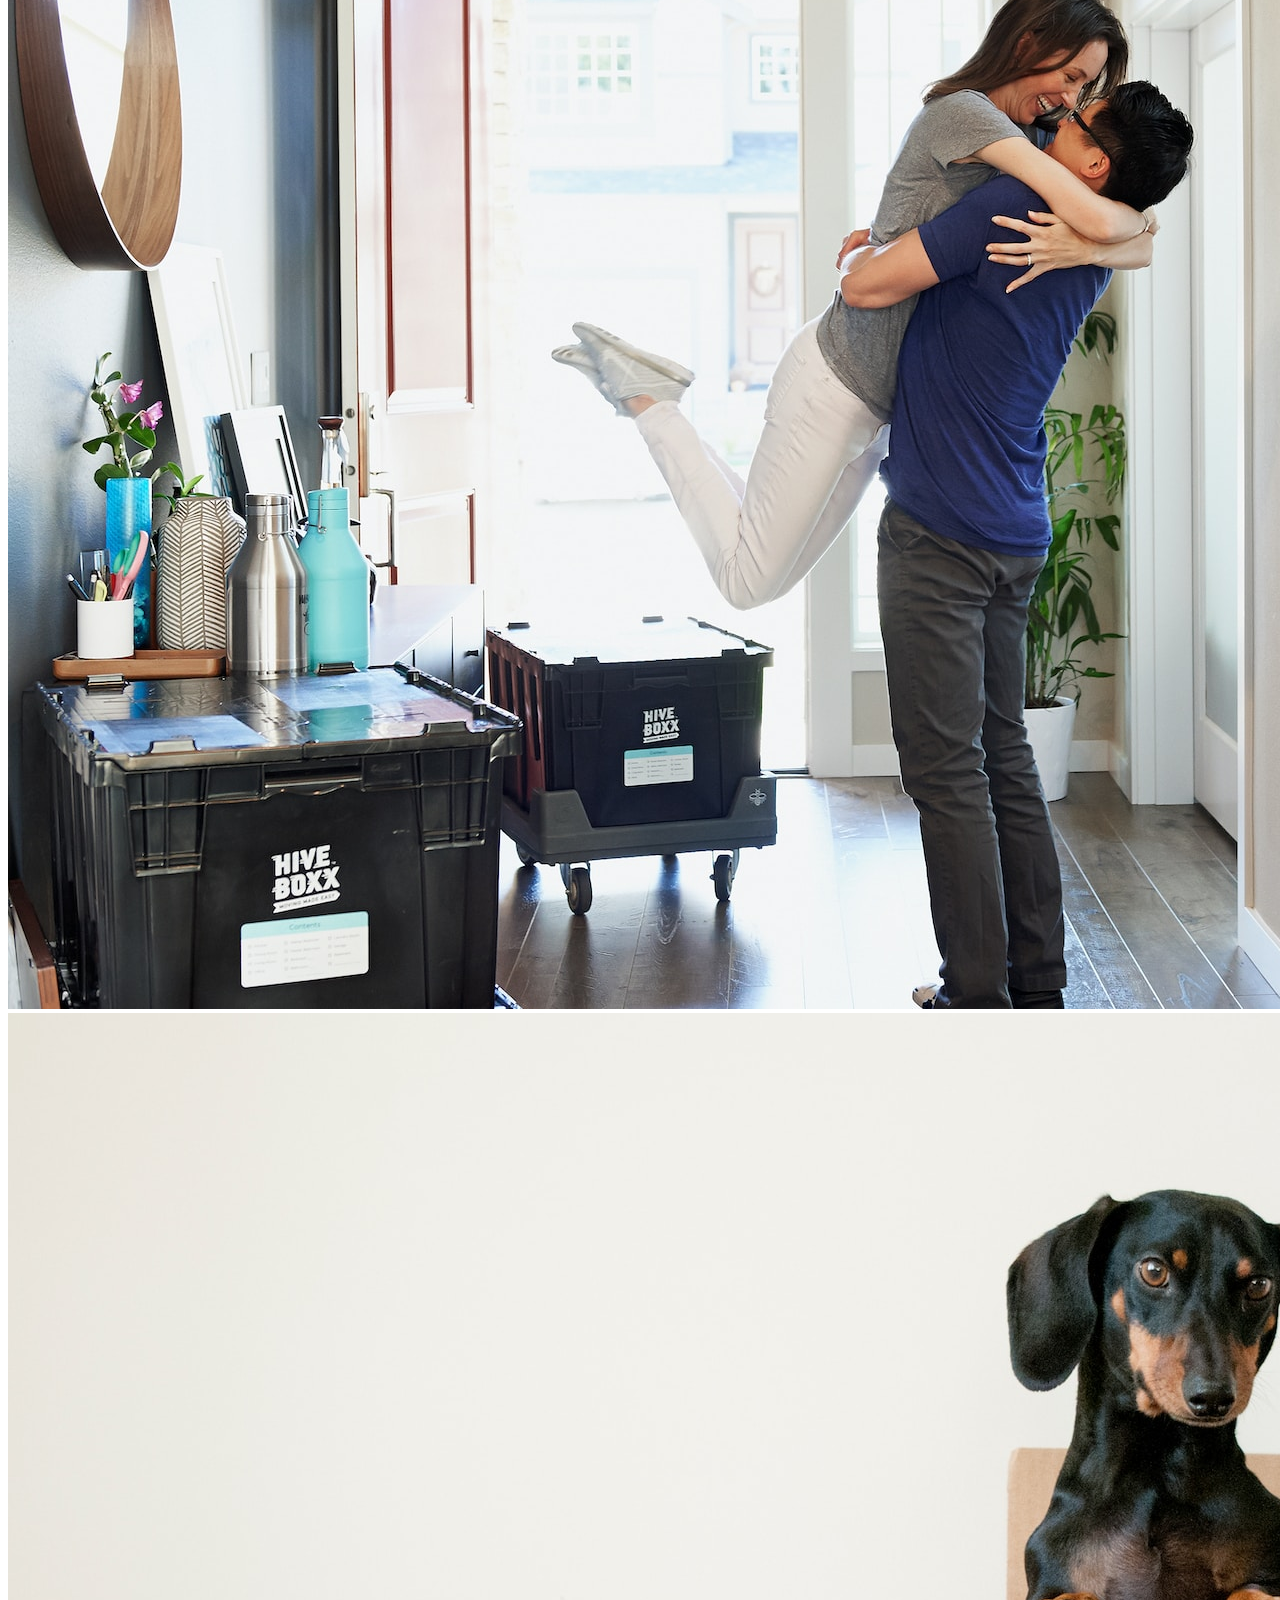
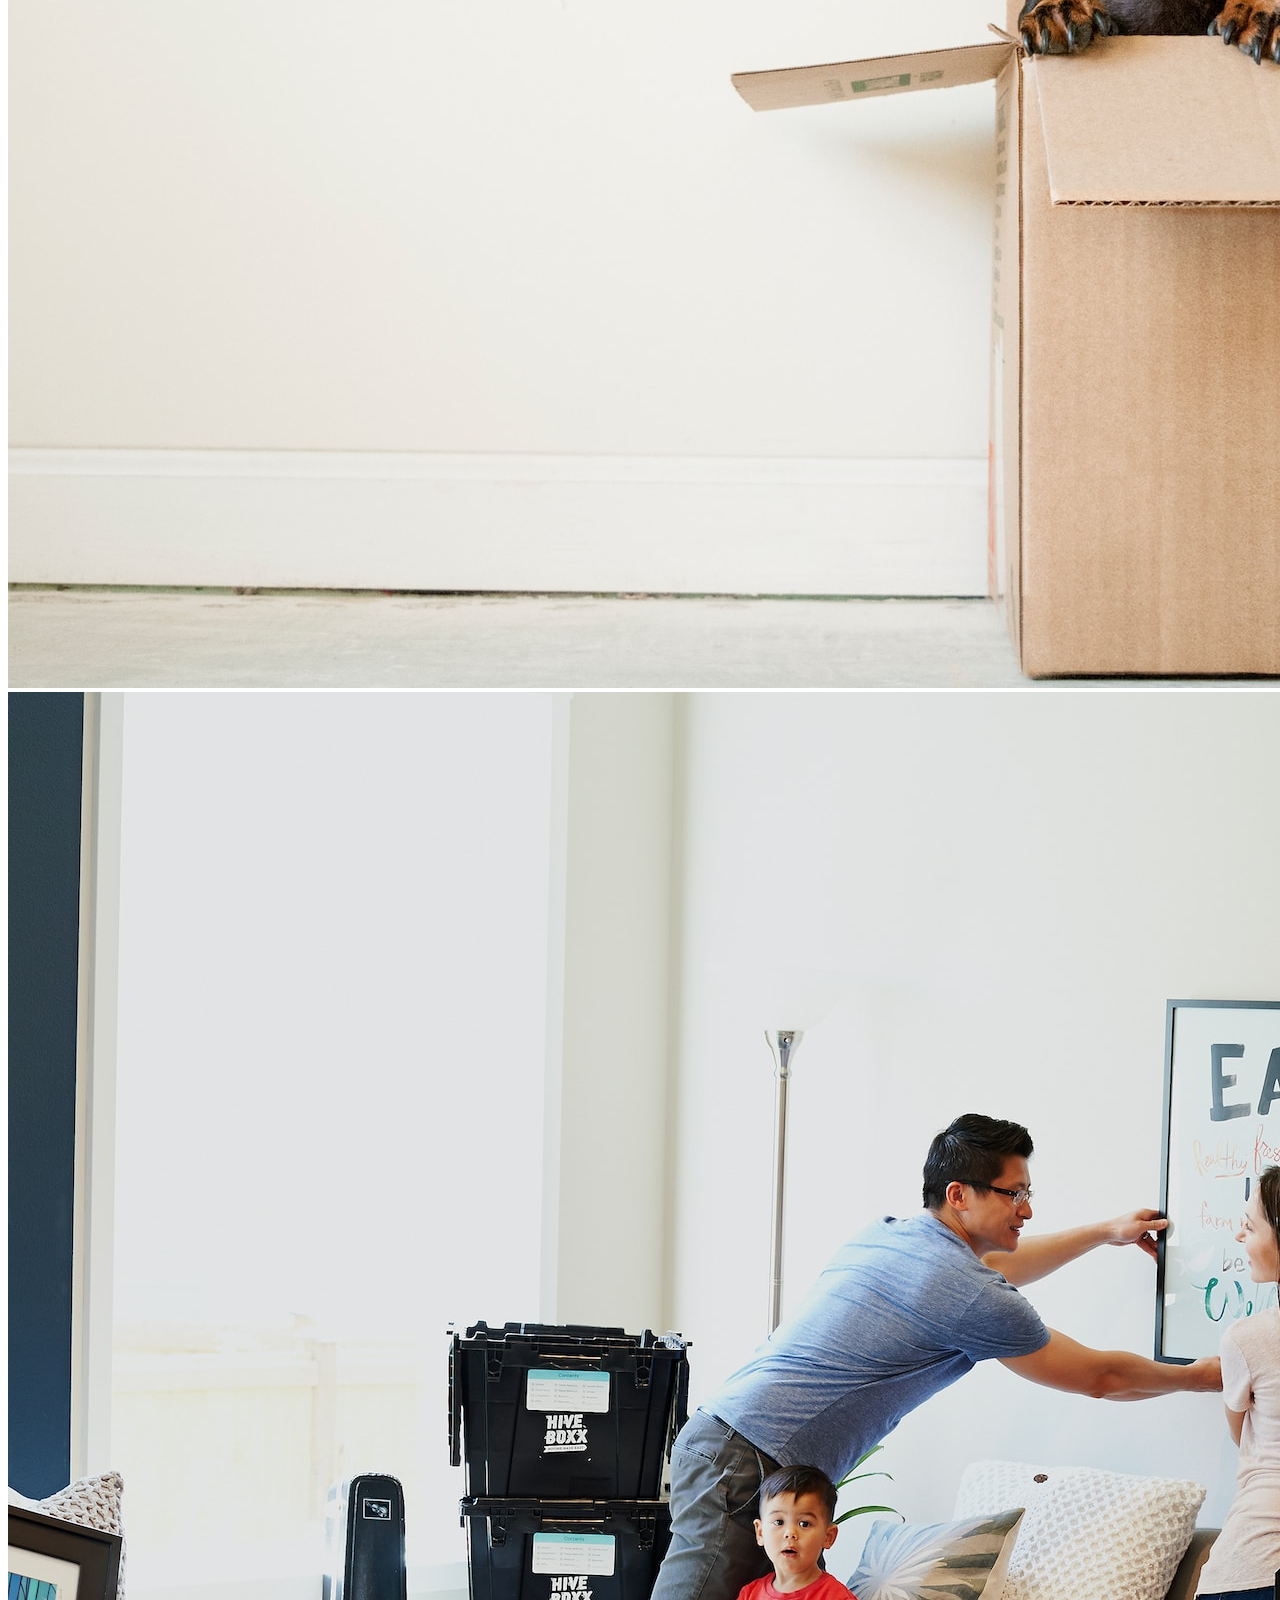
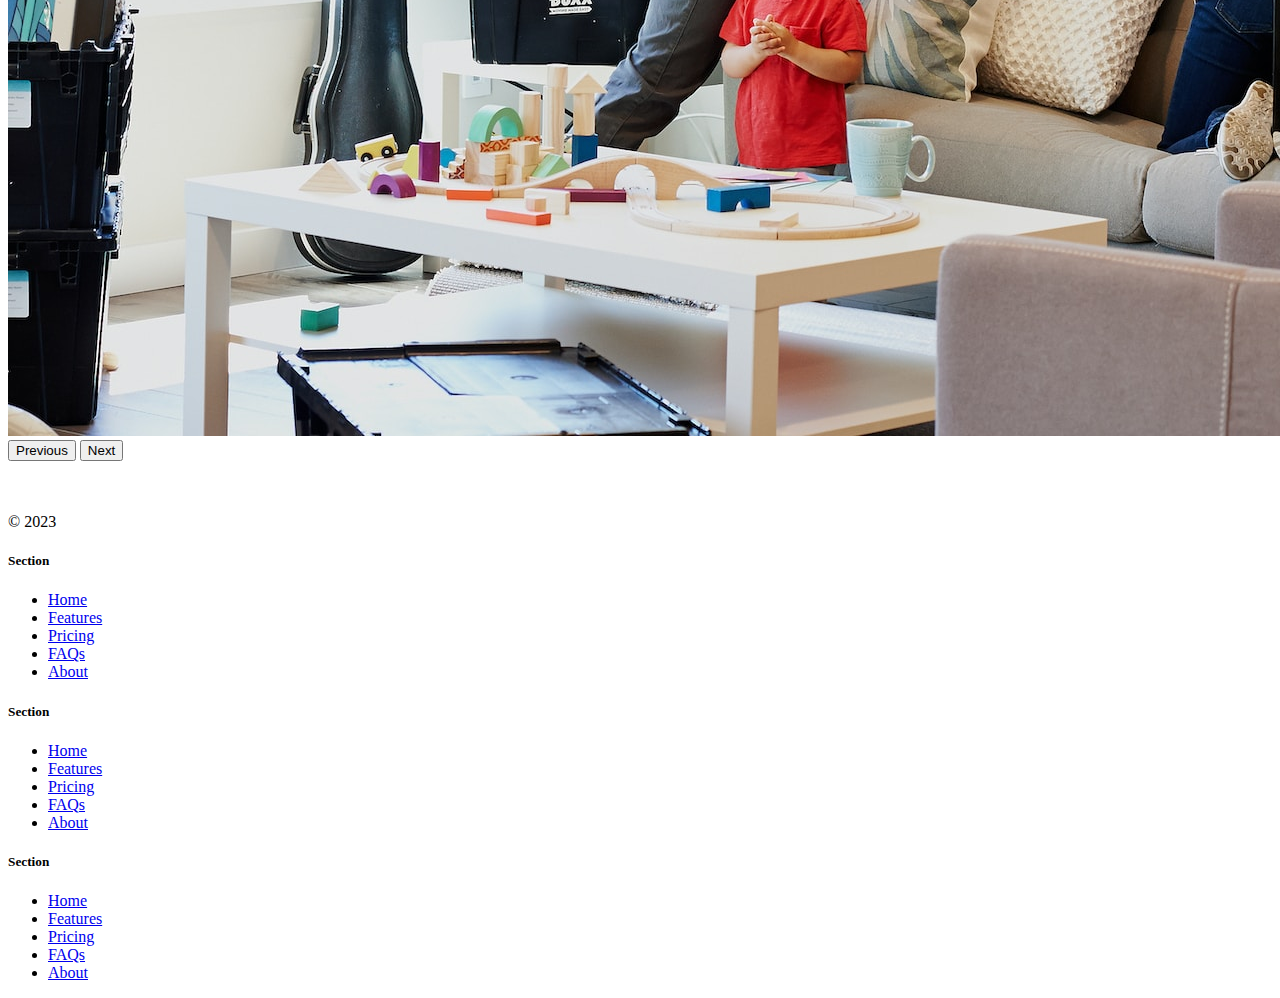
<file: 11.2 Bootstrap Components/solution.html>
<!DOCTYPE html>
<html lang="en">

<head>
  <meta charset="UTF-8">
  <meta name="viewport" content="width=device-width, initial-scale=1.0">
  <title>Bootstrap Components</title>
  <link href="https://cdn.jsdelivr.net/npm/bootstrap@5.3.0-alpha2/dist/css/bootstrap.min.css" rel="stylesheet"
    integrity="sha384-aFq/bzH65dt+w6FI2ooMVUpc+21e0SRygnTpmBvdBgSdnuTN7QbdgL+OapgHtvPp" crossorigin="anonymous">
  <style>
    .feature-icon {
      width: 4rem;
      height: 4rem;
      border-radius: 0.75rem;
    }
  </style>
</head>

<body>

  <nav class="navbar navbar-expand-lg bg-body-tertiary">
    <div class="container-fluid">
      <a class="navbar-brand" href="#"><img src="./box-seam.svg" alt="moveit brand icon" height="30"> Move It</a>
      <button class="navbar-toggler" type="button" data-bs-toggle="collapse" data-bs-target="#navbarSupportedContent"
        aria-controls="navbarSupportedContent" aria-expanded="false" aria-label="Toggle navigation">
        <span class="navbar-toggler-icon"></span>
      </button>
      <div class="collapse navbar-collapse" id="navbarSupportedContent">
        <ul class="navbar-nav me-auto mb-2 mb-lg-0">
          <li class="nav-item">
            <a class="nav-link active" aria-current="page" href="#">Home</a>
          </li>
          <li class="nav-item">
            <a class="nav-link" href="#">About</a>
          </li>
          <li class="nav-item dropdown">
            <a class="nav-link dropdown-toggle" href="#" role="button" data-bs-toggle="dropdown" aria-expanded="false">
              Services
            </a>
            <ul class="dropdown-menu">
              <li><a class="dropdown-item" href="#">Action</a></li>
              <li><a class="dropdown-item" href="#">Another action</a></li>
              <li>
                <hr class="dropdown-divider">
              </li>
              <li><a class="dropdown-item" href="#">Something else here</a></li>
            </ul>
          </li>
        </ul>
        <form class="d-flex" role="search">
          <input class="form-control me-2" type="search" placeholder="Postcode" aria-label="Search">
          <button class="btn btn-outline-success" type="submit">Check</button>
        </form>
      </div>
    </div>
  </nav>


  <div class="px-4 pt-5 my-5 text-center border-bottom">
    <h1 class="display-4 fw-bold text-body-emphasis">Move With Joy</h1>
    <div class="col-lg-6 mx-auto">
      <p class="lead mb-4">Welcome to our website, where we are on a mission to provide exceptional moving services to
        customers in the US. As a
        startup, we believe that moving doesn't have to be stressful or complicated, and we are passionate about making
        the
        process as seamless and enjoyable as possible.
      </p>
      <div class="d-grid gap-2 d-sm-flex justify-content-sm-center mb-5">
        <button type="button" class="btn btn-primary btn-lg px-4 me-sm-3">Get a Quote</button>
        <button type="button" class="btn btn-outline-secondary btn-lg px-4">Contact Us</button>
      </div>
    </div>
    <div class="overflow-hidden" style="max-height: 30vh;">
      <div class="container px-5">
        <img src="./moving-van.jpg" class="img-fluid border rounded-3 shadow-lg mb-4" alt="Example image" width="700"
          height="500" loading="lazy">
      </div>
    </div>
  </div>

  <div class="container px-4 py-5" id="featured-3">
    <h2 class="pb-2 border-bottom">Why Move With Us?</h2>
    <div class="row g-4 py-5 row-cols-1 row-cols-lg-3">
      <div class="feature col">
        <div
          class="feature-icon d-inline-flex align-items-center justify-content-center text-bg-primary bg-gradient fs-2 mb-3">
          <img src="./briefcase.svg" alt="briefcase" height="30">
        </div>
        <h3 class="fs-2">Professional</h3>
        <p>Our team of professional movers are trained to prioritize efficiency, organization, and attention to detail.
          We
          understand that your possessions are more than just objects - they are a reflection of your life, memories,
          and
          experiences. That's why we take extra care to ensure that everything is packed and transported with the utmost
          care and
          attention.</p>
        <a href="#" class="icon-link">
          Get a quote
          <img src="./chevron-right.svg" alt="chevron-right">
        </a>
      </div>
      <div class="feature col">
        <div
          class="feature-icon d-inline-flex align-items-center justify-content-center text-bg-primary bg-gradient fs-2 mb-3">
          <img src="./bus-front.svg" alt="bus-front" height="30">
        </div>
        <h3 class="fs-2">Countrywide</h3>
        <p>We offer a range of services to suit your individual needs, whether you're moving locally or across the
          country. Our
          team can handle everything from packing and loading to unloading and unpacking, so you can focus on settling
          into your
          new home. And with our transparent pricing and no hidden fees, you can trust that you're getting a fair and
          competitive
          rate for our services.</p>
        <a href="#" class="icon-link">
          Get a quote
          <img src="./chevron-right.svg" alt="chevron-right">
        </a>
      </div>
      <div class="feature col">
        <div
          class="feature-icon d-inline-flex align-items-center justify-content-center text-bg-primary bg-gradient fs-2 mb-3">
          <img src="./chat-square-heart.svg" alt="chat-square-heart" height="30">
        </div>
        <h3 class="fs-2">Personal Touch</h3>
        <p>At our core, we believe that moving should be an exciting and positive experience, not a stressful one. By
          providing
          exceptional moving services in the US, we hope to revolutionize the way people think about moving and provide
          a better,
          more personalized experience for our customers. Contact us today to learn more about how we can help you with
          your next
          move.</p>
        <a href="#" class="icon-link">
          Get a quote
          <img src="./chevron-right.svg" alt="chevron-right">
        </a>
      </div>
    </div>
  </div>
  <div class="container">
    <div id="carouselExampleIndicators" class="carousel slide">
      <div class="carousel-indicators">
        <button type="button" data-bs-target="#carouselExampleIndicators" data-bs-slide-to="0" class="active"
          aria-current="true" aria-label="Slide 1"></button>
        <button type="button" data-bs-target="#carouselExampleIndicators" data-bs-slide-to="1"
          aria-label="Slide 2"></button>
        <button type="button" data-bs-target="#carouselExampleIndicators" data-bs-slide-to="2"
          aria-label="Slide 3"></button>
      </div>
      <div class="carousel-inner">
        <div class="carousel-item active">
          <img src="./couple.jpg" class="d-block w-100" alt="couple">
        </div>
        <div class="carousel-item">
          <img src="./dog.jpg" class="d-block w-100" alt="dog">
        </div>
        <div class="carousel-item">
          <img src="./family.jpg" class="d-block w-100" alt="family">
        </div>
      </div>
      <button class="carousel-control-prev" type="button" data-bs-target="#carouselExampleIndicators"
        data-bs-slide="prev">
        <span class="carousel-control-prev-icon" aria-hidden="true"></span>
        <span class="visually-hidden">Previous</span>
      </button>
      <button class="carousel-control-next" type="button" data-bs-target="#carouselExampleIndicators"
        data-bs-slide="next">
        <span class="carousel-control-next-icon" aria-hidden="true"></span>
        <span class="visually-hidden">Next</span>
      </button>
    </div>
  </div>

  <div class="container">
    <footer class="row row-cols-1 row-cols-sm-2 row-cols-md-5 py-5 my-5 border-top">
      <div class="col mb-3">
        <a href="/" class="d-flex align-items-center mb-3 link-body-emphasis text-decoration-none">
          <svg class="bi me-2" width="40" height="32">
            <use xlink:href="#bootstrap"></use>
          </svg>
        </a>
        <p class="text-body-secondary">© 2023</p>
      </div>

      <div class="col mb-3">

      </div>

      <div class="col mb-3">
        <h5>Section</h5>
        <ul class="nav flex-column">
          <li class="nav-item mb-2"><a href="#" class="nav-link p-0 text-body-secondary">Home</a></li>
          <li class="nav-item mb-2"><a href="#" class="nav-link p-0 text-body-secondary">Features</a></li>
          <li class="nav-item mb-2"><a href="#" class="nav-link p-0 text-body-secondary">Pricing</a></li>
          <li class="nav-item mb-2"><a href="#" class="nav-link p-0 text-body-secondary">FAQs</a></li>
          <li class="nav-item mb-2"><a href="#" class="nav-link p-0 text-body-secondary">About</a></li>
        </ul>
      </div>

      <div class="col mb-3">
        <h5>Section</h5>
        <ul class="nav flex-column">
          <li class="nav-item mb-2"><a href="#" class="nav-link p-0 text-body-secondary">Home</a></li>
          <li class="nav-item mb-2"><a href="#" class="nav-link p-0 text-body-secondary">Features</a></li>
          <li class="nav-item mb-2"><a href="#" class="nav-link p-0 text-body-secondary">Pricing</a></li>
          <li class="nav-item mb-2"><a href="#" class="nav-link p-0 text-body-secondary">FAQs</a></li>
          <li class="nav-item mb-2"><a href="#" class="nav-link p-0 text-body-secondary">About</a></li>
        </ul>
      </div>

      <div class="col mb-3">
        <h5>Section</h5>
        <ul class="nav flex-column">
          <li class="nav-item mb-2"><a href="#" class="nav-link p-0 text-body-secondary">Home</a></li>
          <li class="nav-item mb-2"><a href="#" class="nav-link p-0 text-body-secondary">Features</a></li>
          <li class="nav-item mb-2"><a href="#" class="nav-link p-0 text-body-secondary">Pricing</a></li>
          <li class="nav-item mb-2"><a href="#" class="nav-link p-0 text-body-secondary">FAQs</a></li>
          <li class="nav-item mb-2"><a href="#" class="nav-link p-0 text-body-secondary">About</a></li>
        </ul>
      </div>
    </footer>
  </div>
  <script src="https://cdn.jsdelivr.net/npm/bootstrap@5.3.0-alpha3/dist/js/bootstrap.bundle.min.js"
    integrity="sha384-ENjdO4Dr2bkBIFxQpeoTz1HIcje39Wm4jDKdf19U8gI4ddQ3GYNS7NTKfAdVQSZe"
    crossorigin="anonymous"></script>
</body>

</html>
</file>
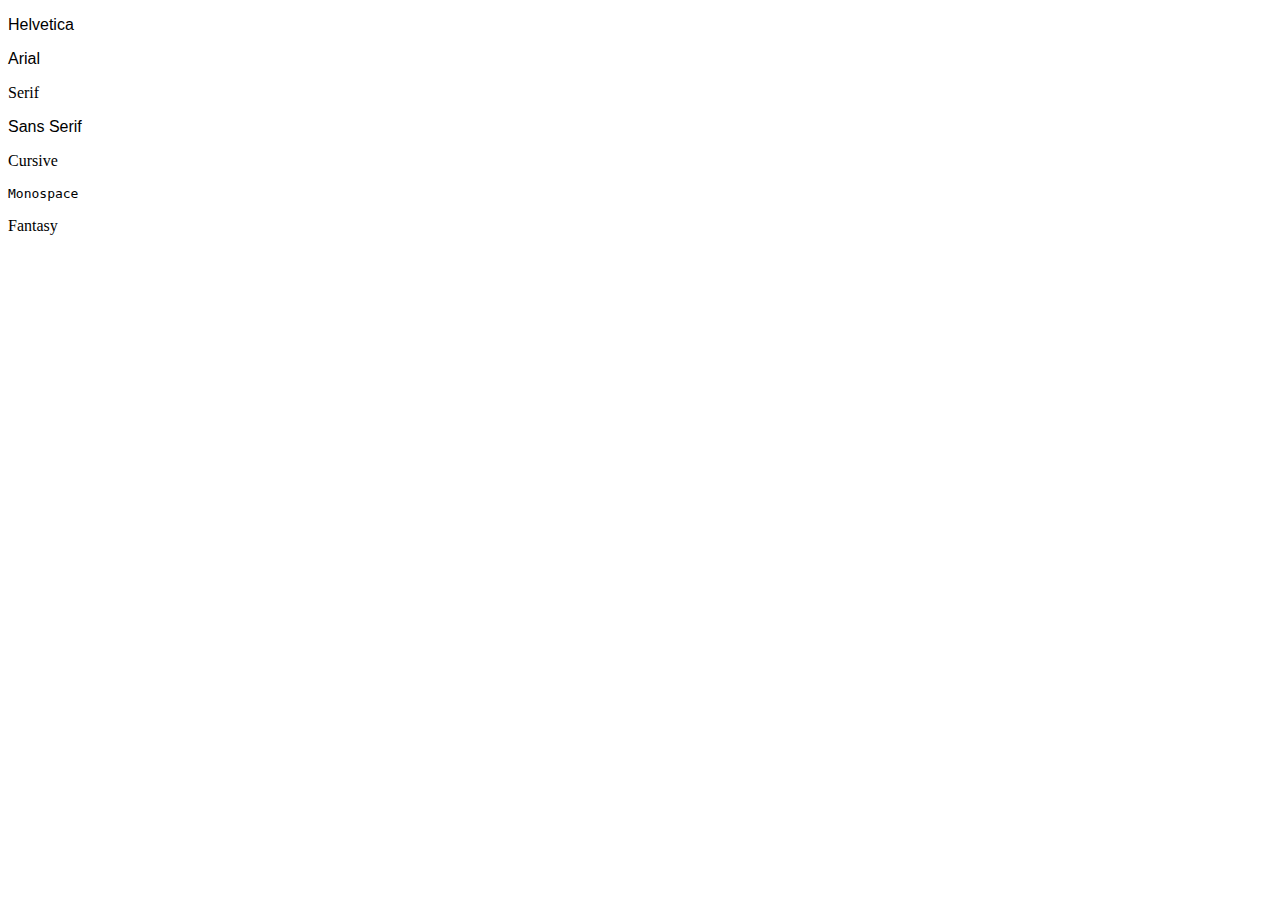
<file: 6.1-Font-Properties/font-family.html>
<!DOCTYPE html>
<html lang="en">

<head>
  <meta charset="UTF-8">
  <title>Font Family</title>
  <style>
    #helvetica {
      font-family: Helvetica, sans-serif;
    }

    #arial {
      font-family: Arial, sans-serif;
    }

    #serif {
      font-family: serif;
    }

    #sans-serif {
      font-family: sans-serif;
    }

    #cursive {
      font-family: cursive;
    }

    #monospace {
      font-family: monospace;
    }

    #fantasy {
      font-family: fantasy;
    }
  </style>
</head>

<body>
  <p id="helvetica">Helvetica</p>
  <p id="arial">Arial</p>
  <p id="serif">Serif</p>
  <p id="sans-serif">Sans Serif</p>
  <p id="cursive">Cursive</p>
  <p id="monospace">Monospace</p>
  <p id="fantasy">Fantasy</p>

</body>

</html>
</file>
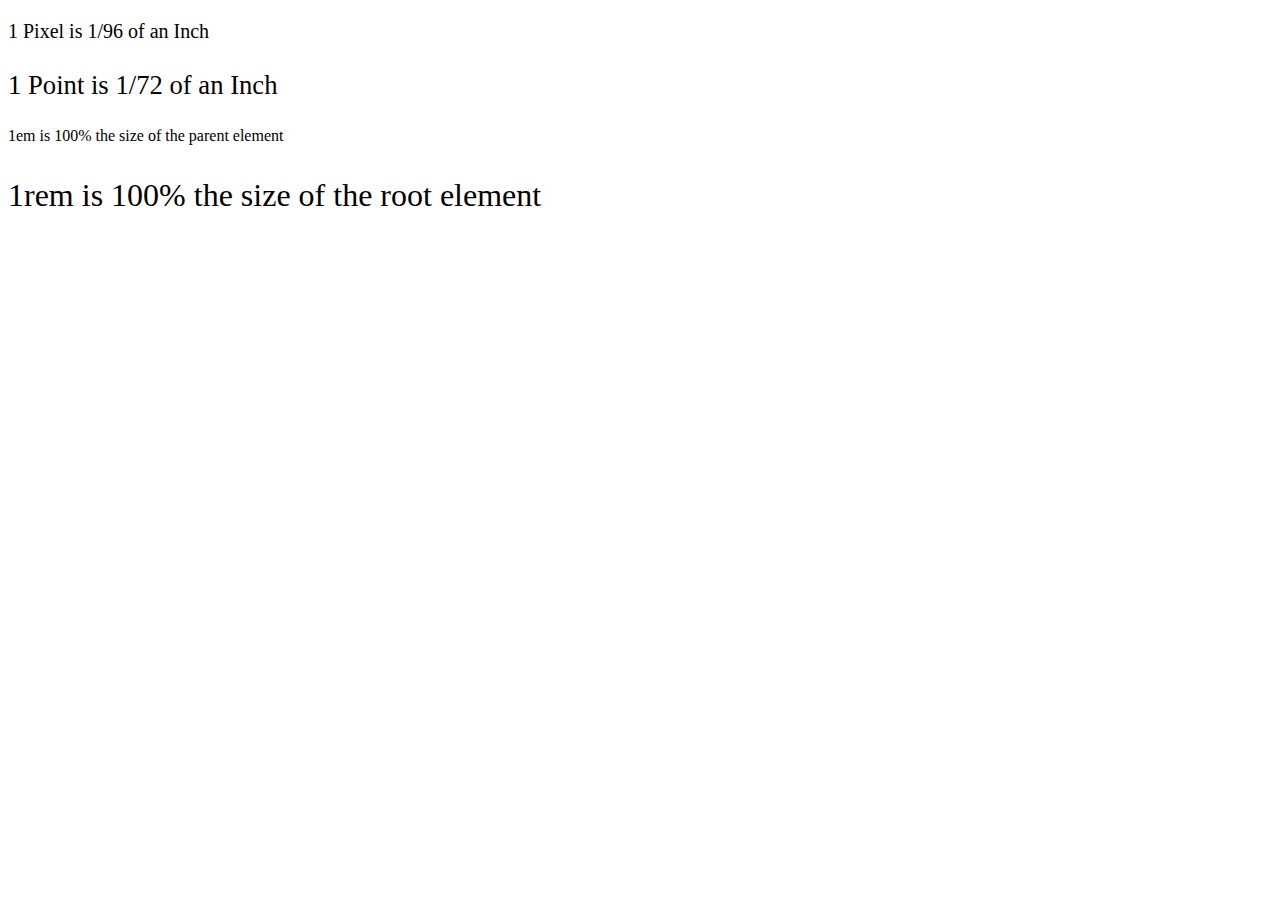
<file: 6.1-Font-Properties/font-size.html>
<!DOCTYPE html>
<html lang="en">
  <head>
    <meta charset="UTF-8" />
    <title>Font-Size</title>
    <style>
      #pixel {
        font-size: 20px;
      }

      #point {
        font-size: 20pt;
      }

      #em {
        font-size: 1em;
      }

      #rem {
        font-size: 1rem;
      }

      footer {
        font-size: 12pt;
      }

      html {
        font-size: xx-large;
      }
    </style>
  </head>

  <body>
    <p id="pixel">1 Pixel is 1/96 of an Inch</p>
    <p id="point">1 Point is 1/72 of an Inch</p>
    <footer>
      <p id="em">1em is 100% the size of the parent element</p>
      <p id="rem">1rem is 100% the size of the root element</p>
    </footer>
  </body>
</html>
</file>
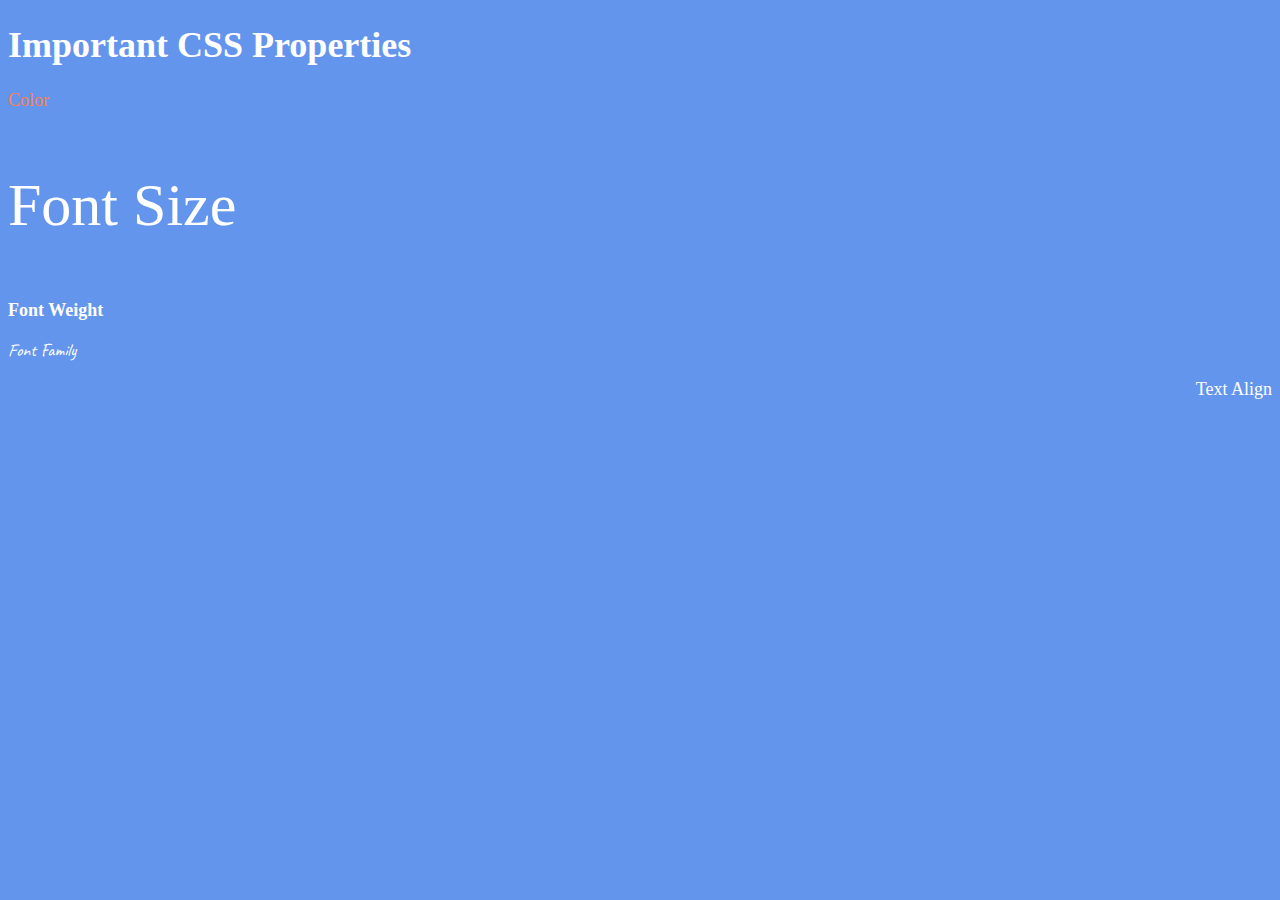
<file: 6.1-Font-Properties/solution.html>
<!DOCTYPE html>
<html lang="en">

<head>
  <meta charset="UTF-8">
  <title>CSS Properties</title>
  <style>
    /* 6. Change the the root (html element) font size to 30px --> */
    html {
      font-size: 30px;
    }

    body {
      background-color: cornflowerblue;
      color: white;
      font-size: 18px;
    }

    /* 1. Change the color of <p>Color</p> to "coral" color. */
    #color {
      color: coral;
    }

    /* 2. Change the font size of <p>Font Size</p> to to 2X the size of the root (html) element. */
    #size {
      font-size: 2rem;
    }

    /* 3. Change the font weight of <p>Font Weight</p> to 900. */
    #weight {
      font-weight: 900;
    }

    /* 4. Change the font family of <p>Font Family</p> to the Google font Caveat with regular (400) font weight.
      Link: https://fonts.google.com/specimen/Caveat */
    #family {
      font-family: 'Caveat', cursive;
    }

    /* 5. Change the <p>Text Align</p> to right align. */
    #align {
      text-align: right;
    }
  </style>
  <link rel="preconnect" href="https://fonts.googleapis.com">
  <link rel="preconnect" href="https://fonts.gstatic.com" crossorigin>
  <link href="https://fonts.googleapis.com/css2?family=Caveat&display=swap" rel="stylesheet">
</head>

<body>
  <h1>Important CSS Properties</h1>
  <p id="color">Color</p>
  <p id="size">Font Size</p>
  <p id="weight">Font Weight</p>
  <p id="family">Font Family</p>
  <p id="align">Text Align</p>
</body>

</html>
</file>
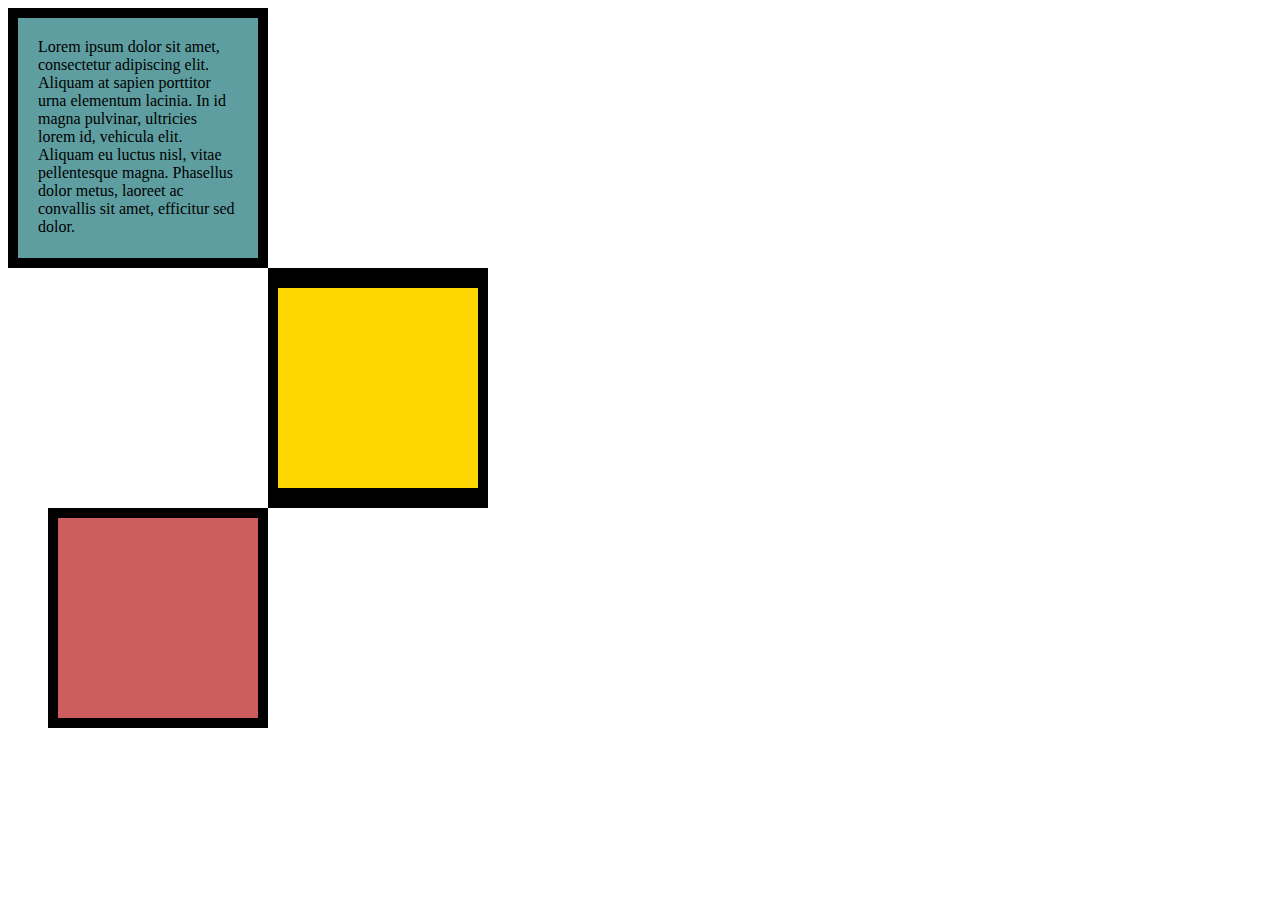
<file: 6.3 CSS Box Model/solution.html>
<!DOCTYPE html>
<html lang="en">

<head>
  <meta charset="UTF-8">
  <title>CSS Box Model</title>
  <style>
    div {
      height: 200px;
      width: 200px;
    }

    p {
      margin: 0;
    }

    #first {
      background-color: cadetblue;
      padding: 20px;
      border: 10px solid black;
    }

    #second {
      background-color: gold;
      border: solid black;
      border-width: 20px 10px;
      margin-left: 260px;
    }

    #third {
      background-color: indianred;
      border: 10px solid black;
      margin-left: 40px;
    }
  </style>
</head>

<body>
  <div id="first">
    <p>Lorem ipsum dolor sit amet, consectetur adipiscing elit. Aliquam at sapien porttitor urna elementum lacinia. In
      id magna pulvinar, ultricies lorem id, vehicula elit. Aliquam eu luctus nisl, vitae pellentesque magna. Phasellus
      dolor metus, laoreet ac convallis sit amet, efficitur sed dolor. </p>
  </div>
  <div id="second">

  </div>
  <div id="third">

  </div>
</body>

</html>
</file>
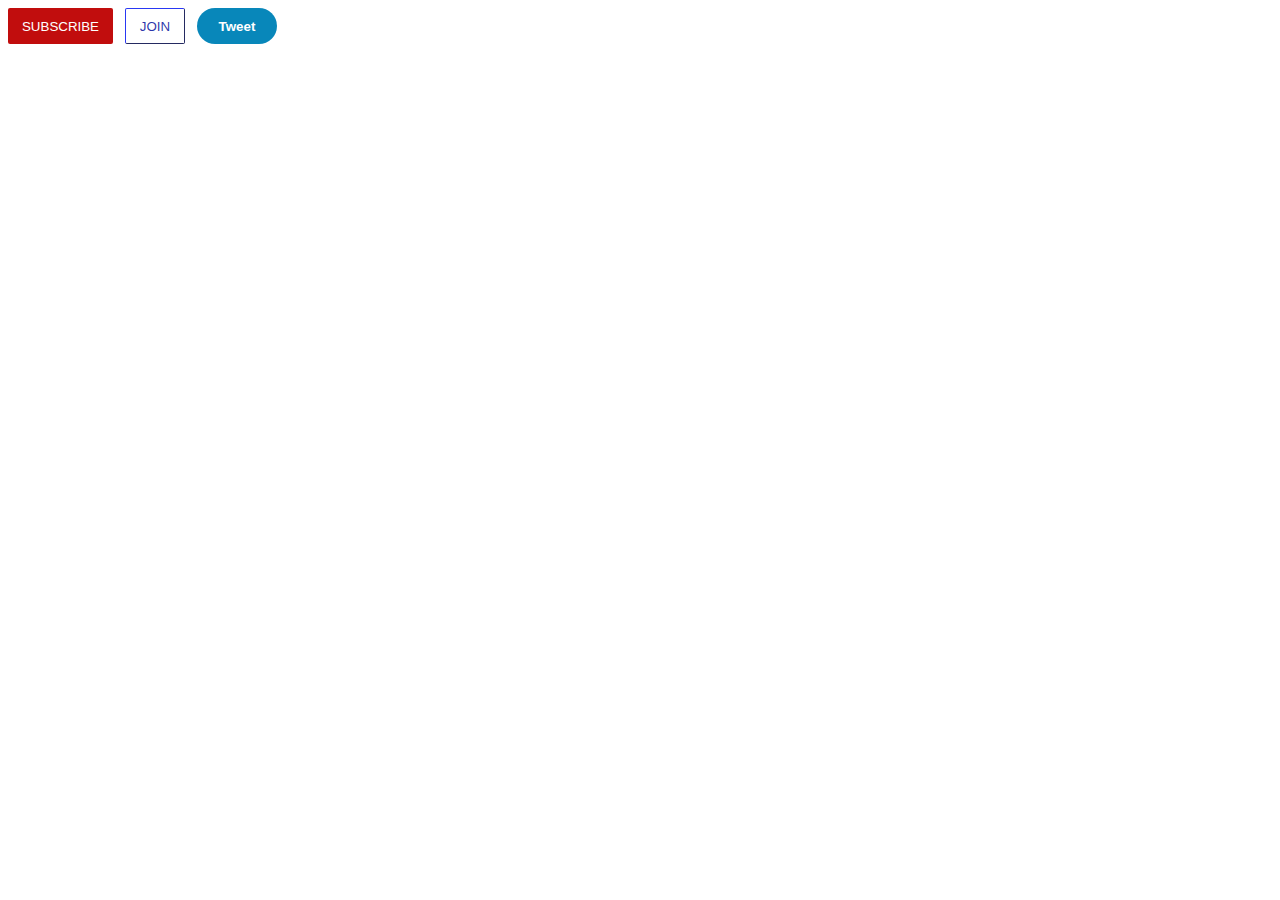
<file: CSS/buttons.html>
<!DOCTYPE html>
<html lang="en">
<head>
  <title>Buttons</title>
  <link rel="stylesheet" href="style.css">
</head>
<body>
  <button class="subscribe-btn">SUBSCRIBE</button>
  <button class="join-btn">JOIN</button>
  <button class="tweet-btn">Tweet</button>
</body>
</html>
</file>
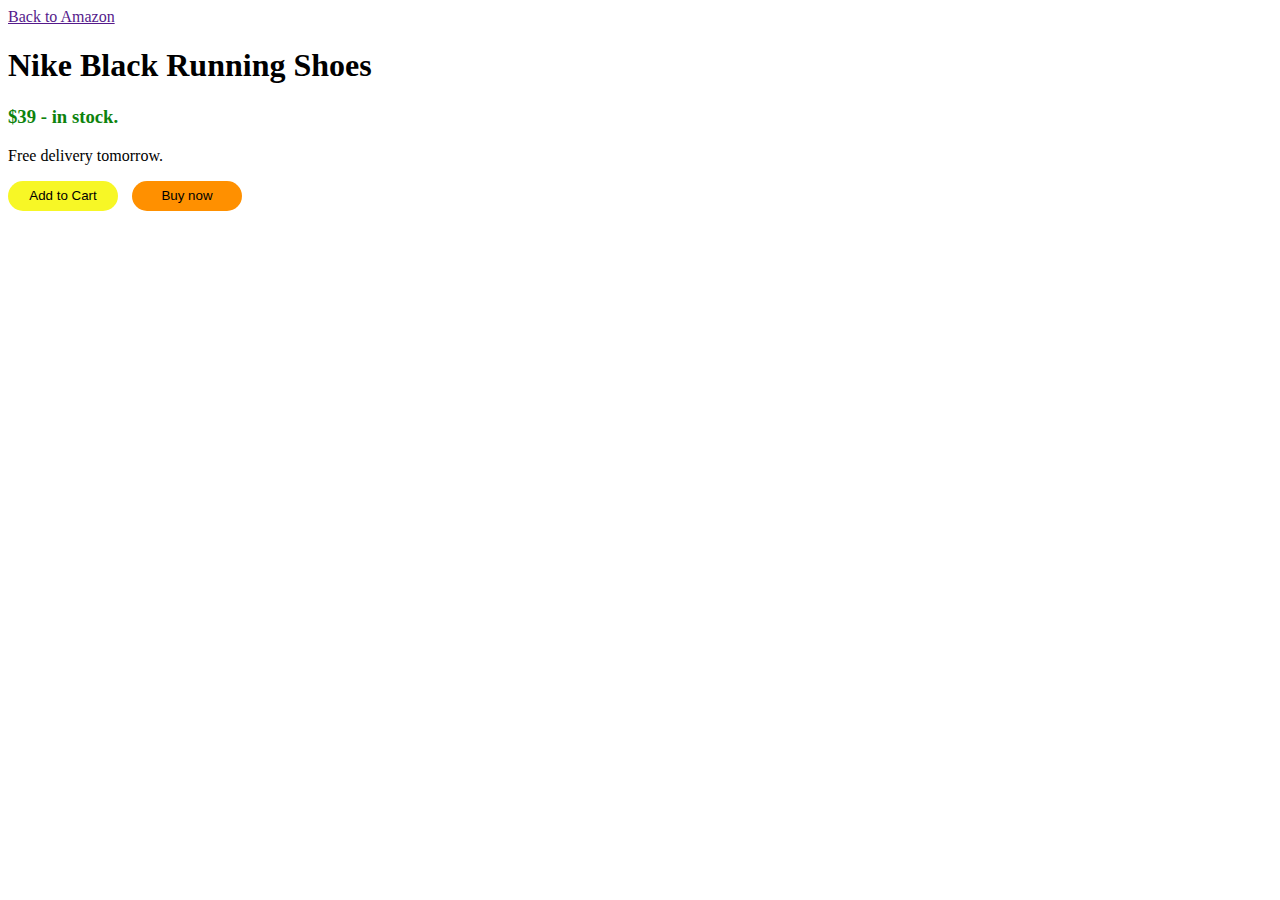
<file: CSS/practice.html>
<!DOCTYPE html>
<html lang="en">
<head>
  
  <title>Amazon Cart</title>
  <link rel="stylesheet" href="practice.css">
</head>
<body>
  <a href="">Back to Amazon</a>
  <h1>Nike Black Running Shoes</h1>


  <h3 class="stock">$39 - in stock.</h3>

  <p>Free delivery tomorrow.</p>

  <button class="add-to-cart-btn">Add to Cart</button>
  <button class="buy-now-btn">Buy now</button>
  
</body>
</html>
</file>
<file: 5.4-Color-Vocab-Project/style.css>
.color-title{
    font-weight: normal;
}

img{
    height: 200px;
    width: 200px;
}

#red{
    color: red;
}

#blue{
    color: blue;
}

#orange{
    color: orange;
}

#green{
    color: green;
}

#yellow{
    color: yellow;
}
</file>
<file: CSS/style.css>
.subscribe-btn{
  background-color: rgb(193, 13, 13);
  color: white;
  border: none;
  border-radius: 2px;
  height:36px;
  width: 105px;
  margin-right: 8px;
  cursor: pointer;
  transition: opacity 0.15s;
}

.subscribe-btn:hover{
  opacity: 0.8;
}

.subscribe-btn:active{
  opacity: 0.5;
}

.join-btn{
  border-color: rgba(4, 16, 156, 0.86);
  color: rgba(4, 16, 156, 0.86);
  height:36px;
  background-color: white;
  border-radius: 2px;
  border-width: 1px;
  width: 60px;
  cursor: pointer;
  transition: background-color 0.15s,
              color 1s;
}

.join-btn:hover{
  color:  white;
  background-color: rgba(4, 16, 156, 0.86) ;
 
}

.join-btn:active{
  opacity: 0.5;
}

.tweet-btn{
  height:36px;
  margin-left: 8px;
  background-color: rgb(8, 135, 186);
  border: none;
  color: white;
  font-weight: bold;
  border-radius: 20px;
  width: 80px;
  cursor: pointer;
  transition: box-shadow 0.15s;

}

.tweet-btn:hover{
  box-shadow: 5px 5px 10px rgba(0,0,0, 0.1);
}
</file>
<file: CSS/practice.css>
.stock{
  color: rgb(13, 131, 13);
}

.add-to-cart-btn{
  border: none;
  border-radius: 20px;
  width: 110px;
  height: 30px;
  background-color: rgb(247, 247, 38);
  font-weight: 500  ;
  margin-right: 10px;
}

.buy-now-btn{
  border-radius: 20px ;
  width: 110px;
  height: 30px;
  border: none;
  background-color: hwb(34 0% 0%);
}
</file>
